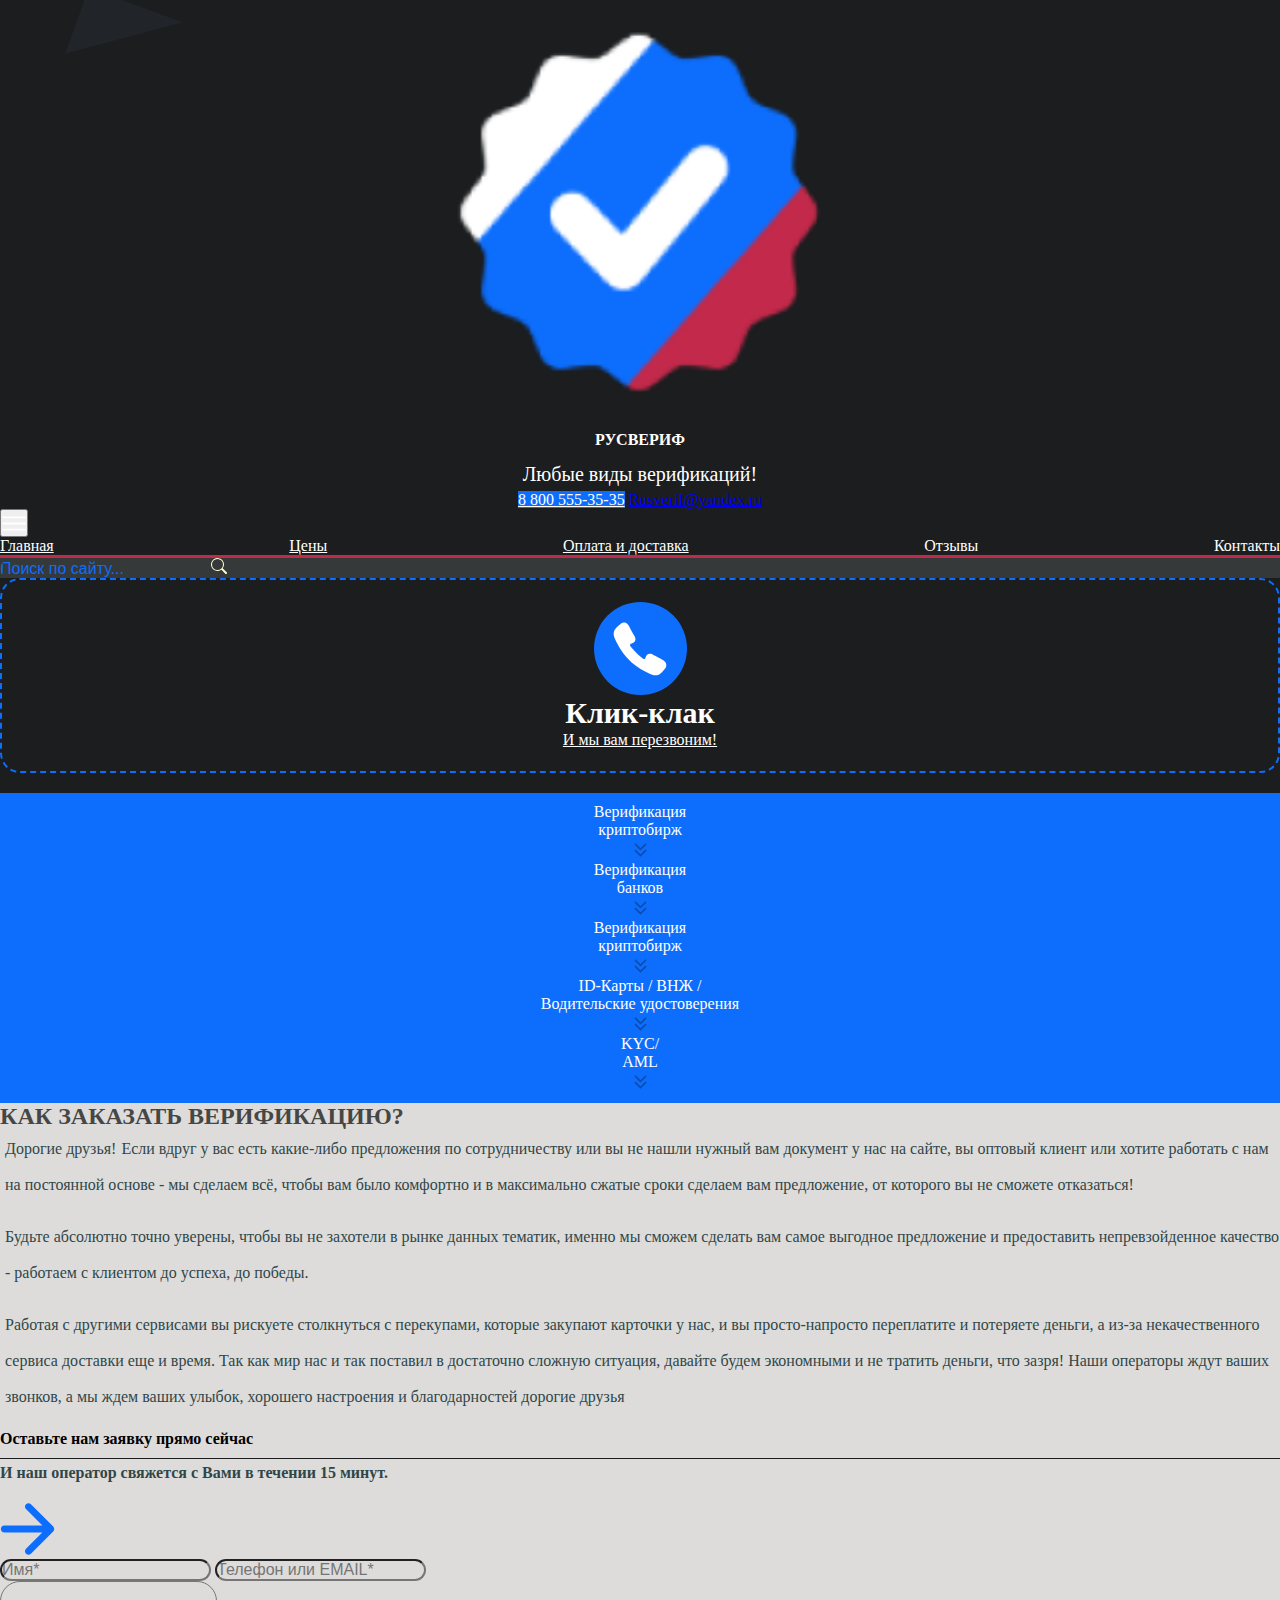
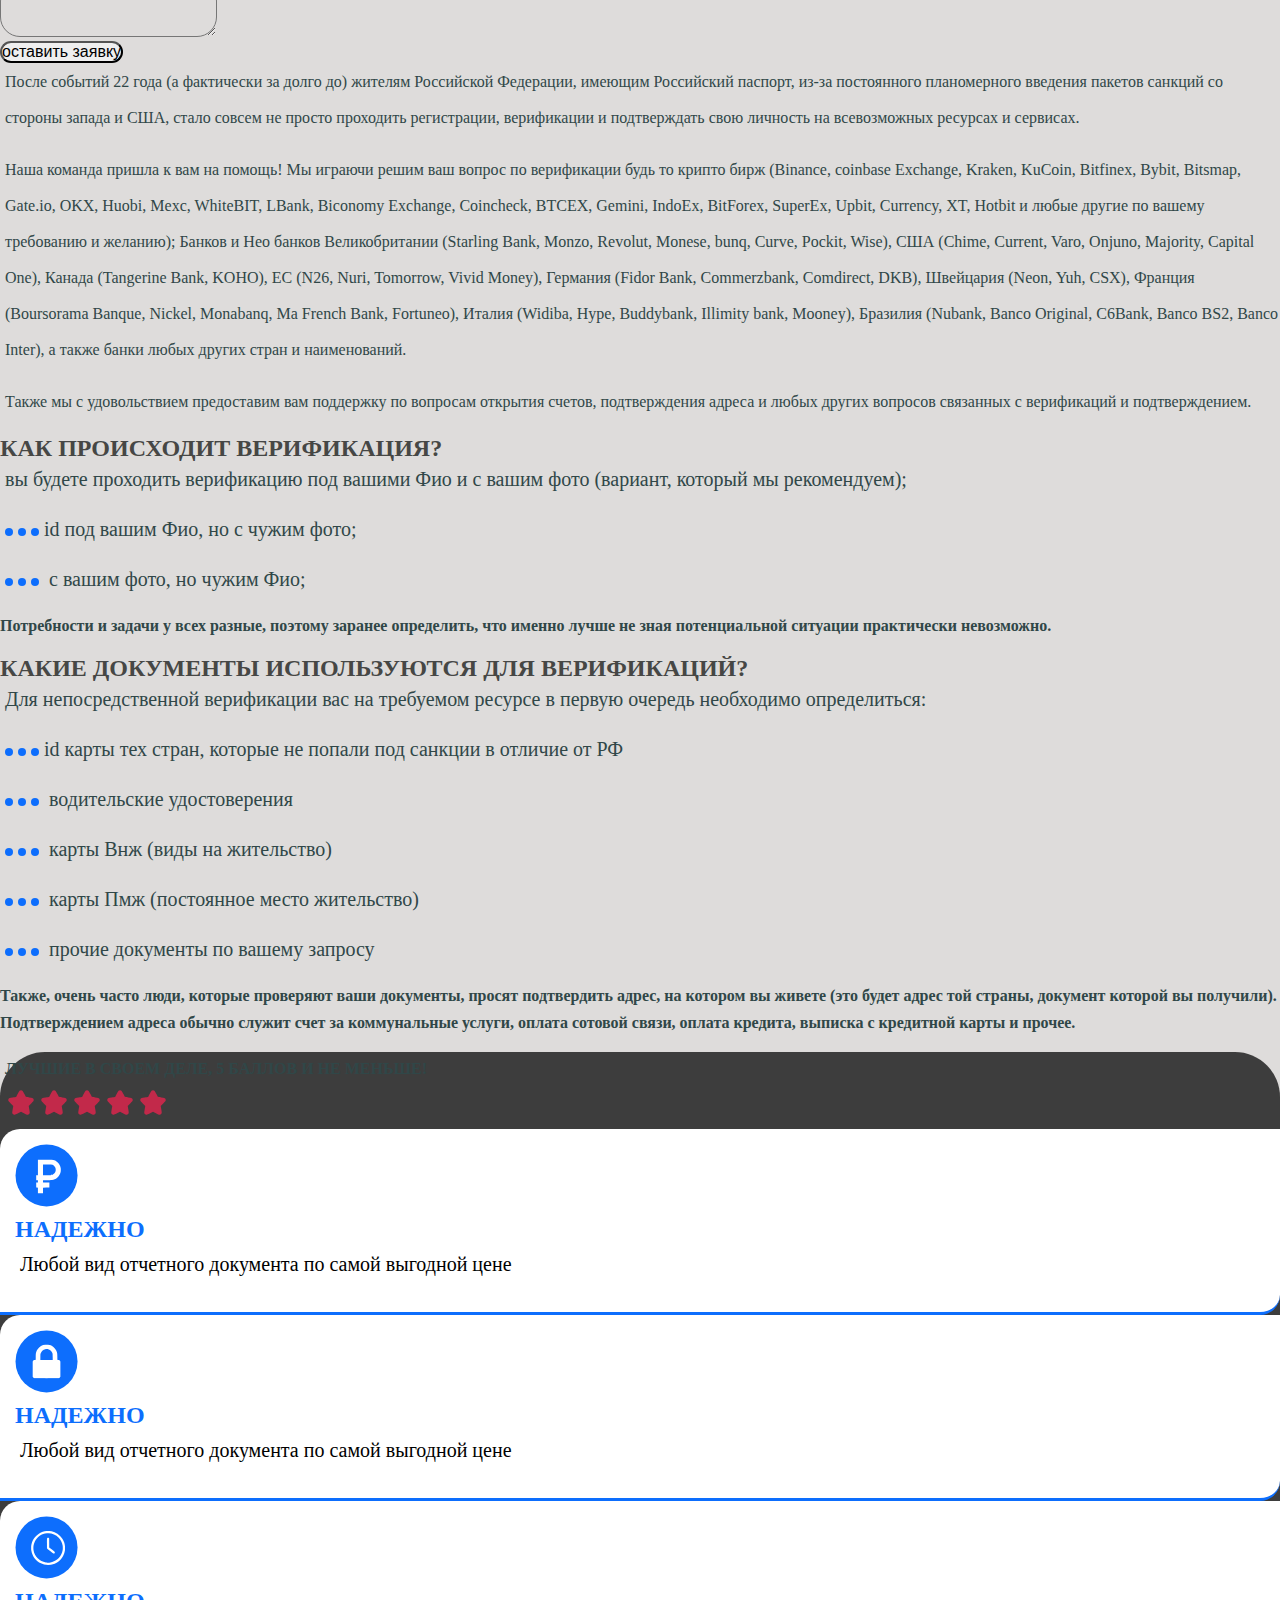
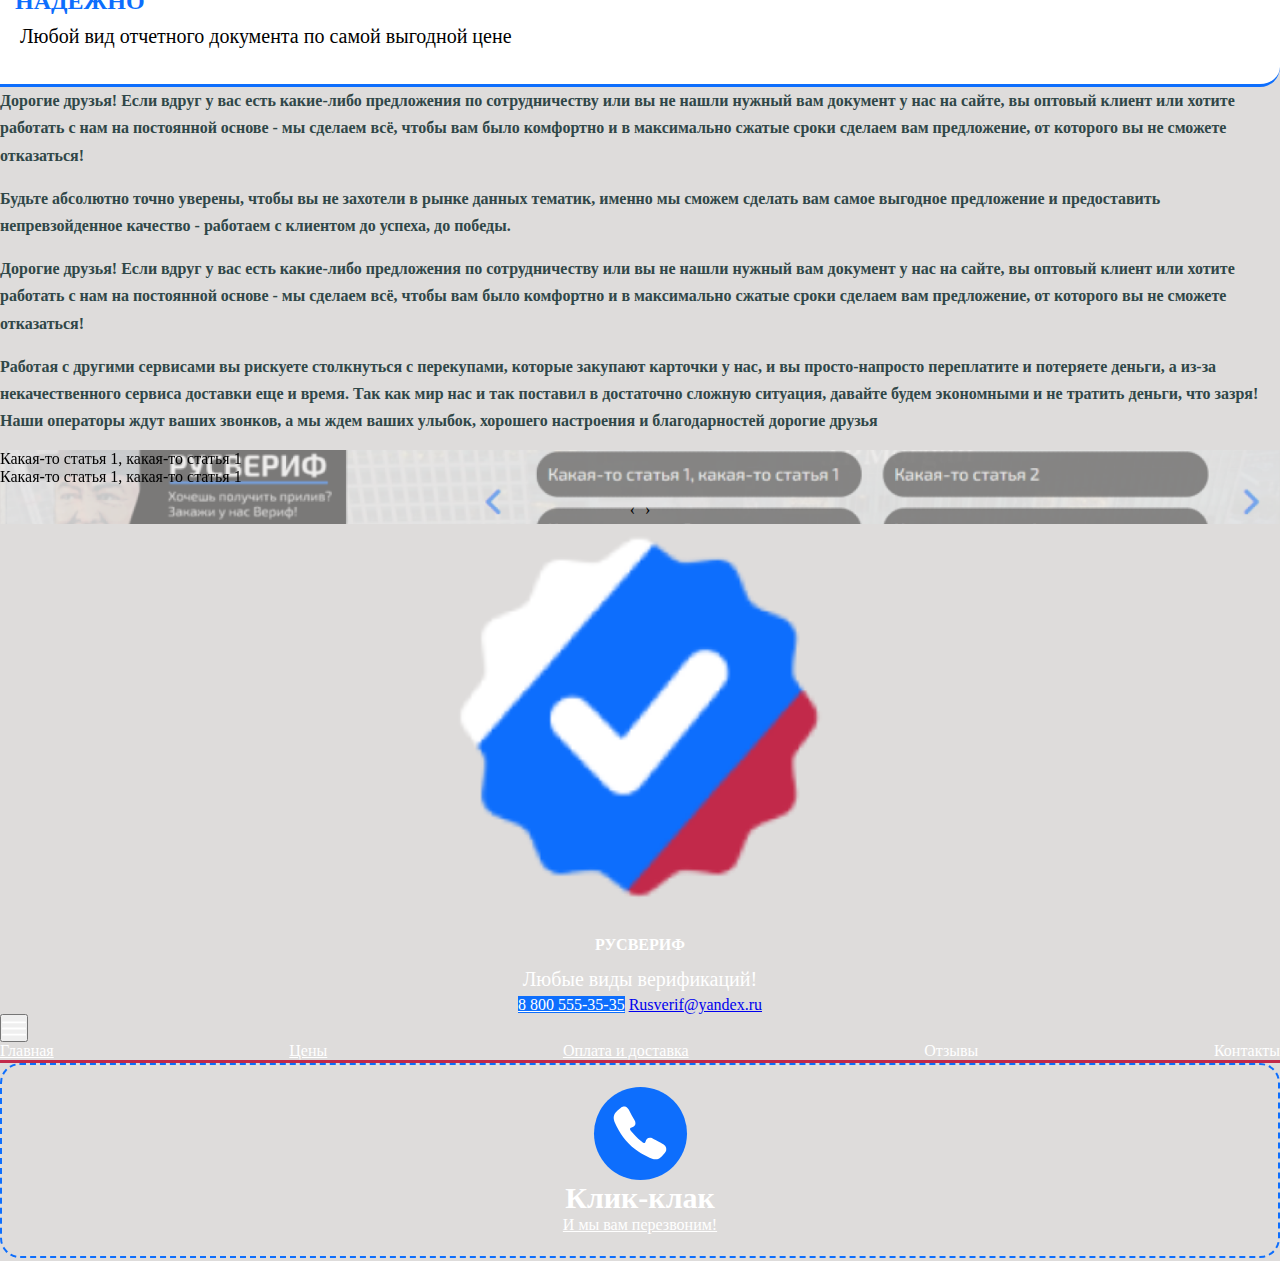
<file: index.html>
<!doctype html>
<html lang="en">

<head>
  <meta charset="utf-8">
  <meta name="viewport" content="width=device-width, initial-scale=1">
  <title>Bootstrap demo</title>

  
  <link href="https://cdn.jsdelivr.net/npm/bootstrap@5.2.3/dist/css/bootstrap.min.css" rel="stylesheet"
    integrity="sha384-rbsA2VBKQhggwzxH7pPCaAqO46MgnOM80zW1RWuH61DGLwZJEdK2Kadq2F9CUG65" crossorigin="anonymous">
   
    <link rel="stylesheet" href="css/owl.carousel.min.css">
<link rel="stylesheet" href="css/owl.theme.default.min.css">

  <link href="css/style.css" rel="stylesheet">
</head>

<body>
  <header class="header">
    <div class="container-xxl container-xl container">
      <!--desktop uchun-->
      <div class="row align-items-center desktop">
        <div class="col-3">
          <div class="logo">
            <img src="img/logo.png" class="img-fluid">
            <h1 class="logo_titel">РУСВЕРИФ</h1>
            <p>Любые виды верификаций!</p>
            <a class="btn btn-info w-100" href="tel:8 800 555-35-35">8 800 555-35-35</a>
            <a class="btn btn-danger w-100" href="mailto:Rusverif@yandex.ru">Rusverif@yandex.ru</a>
          </div>
        </div>
        <div class="col-6 p-md-2 menu-class">
          <nav class="navbar navbar-expand-lg">
            <div class="container-fluid">
              <button class="navbar-toggler" type="button" data-bs-toggle="collapse" data-bs-target="#navbarNav"
                aria-controls="navbarNav" aria-expanded="false" aria-label="Toggle navigation">
                <span class="navbar-toggler-icon"></span>
              </button>
              <div class="collapse navbar-collapse" id="navbarNav">
                <ul class="navbar-nav">
                  <li class="nav-item">
                    <a class="nav-link active" aria-current="page" href="#">Главная</a>
                  </li>
                  <li class="nav-item">
                    <a class="nav-link" href="#">Цены</a>
                  </li>
                  <li class="nav-item">
                    <a class="nav-link" href="#">Оплата и доставка</a>
                  </li>
                  <li class="nav-item">
                    <a class="nav-link disabled">Отзывы</a>
                  </li>
                  <li class="nav-item">
                    <a class="nav-link disabled">Контакты</a>
                  </li>

                </ul>
              </div>
            </div>
          </nav>
          <form class="search-form mt-4">
            <div class="input-group">
              <input type="text" class="form-control" placeholder="Поиск по сайту..." aria-label="Input group example"
                aria-describedby="basic-addon1">
              <span class="input-group-text" id="basic-addon1">

                <svg xmlns="http://www.w3.org/2000/svg" width="16" height="16" fill="#ffffcc" class="bi bi-search"
                  viewBox="0 0 16 16">
                  <path
                    d="M11.742 10.344a6.5 6.5 0 1 0-1.397 1.398h-.001c.03.04.062.078.098.115l3.85 3.85a1 1 0 0 0 1.415-1.414l-3.85-3.85a1.007 1.007 0 0 0-.115-.1zM12 6.5a5.5 5.5 0 1 1-11 0 5.5 5.5 0 0 1 11 0">
                  </path>
                </svg>
              </span>

            </div>
          </form>

        </div>
        <div class="col-md-3 col-12 call-button-box">
          <div class="call-button_grup">
            <a class="call_button d-block" id="call_button">
              <div class="callimg"> <img class="img-fluid" src="img/Traced Image.svg"></div>
              <h4>Клик-клак</h4>
              <p>И мы вам перезвоним!</p>


            </a>
          </div>

        </div>
      </div>
    </div>
    <!--end desktop-->

    <!--Start mobil-->
    <div class="mobil row m-2 align-items-start justify-content-center">
      <div class="col-3">
        <div class="d-flex">
          <img src="img/Frame 11.svg" class="img-fluid ">
          <img src="img/Frame 15 (1).svg" class="img-fluid">
        </div>
      </div>
      <div class="col-6">
        <div class="logo">
          <img src="img/logo.png" class="img-fluid w-25">
          <h1 class="logo_titel">РУСВЕРИФ</h1>
          <p>Любые виды верификаций!</p>

        </div>
      </div>
      <div class="col-3">
        <nav class="navbar navbar-expand-lg">
          <div class="container-fluid">
            <button class="navbar-toggler" type="button" data-bs-toggle="collapse" data-bs-target="#navbarNav"
              aria-controls="navbarNav" aria-expanded="false" aria-label="Toggle navigation">
              <span class="navbar-toggler-icon"></span>
            </button>
            <div class="collapse navbar-collapse" id="navbarNav">
              <ul class="navbar-nav">
                <li class="nav-item">
                  <a class="nav-link active" aria-current="page" href="#">Главная</a>
                </li>
                <li class="nav-item">
                  <a class="nav-link" href="#">Цены</a>
                </li>
                <li class="nav-item">
                  <a class="nav-link" href="#">Оплата и доставка</a>
                </li>
                <li class="nav-item">
                  <a class="nav-link disabled">Отзывы</a>
                </li>
                <li class="nav-item">
                  <a class="nav-link disabled">Контакты</a>
                </li>

              </ul>
            </div>
          </div>
        </nav>
      </div>
      <div class="col-10">
        <form class="search-form mt-4">
          <div class="input-group">
            <input type="text" class="form-control" placeholder="Поиск по сайту..." aria-label="Input group example"
              aria-describedby="basic-addon1">
            <span class="input-group-text" id="basic-addon1">

              <svg xmlns="http://www.w3.org/2000/svg" width="16" height="16" fill="#ffffcc" class="bi bi-search"
                viewBox="0 0 16 16">
                <path
                  d="M11.742 10.344a6.5 6.5 0 1 0-1.397 1.398h-.001c.03.04.062.078.098.115l3.85 3.85a1 1 0 0 0 1.415-1.414l-3.85-3.85a1.007 1.007 0 0 0-.115-.1zM12 6.5a5.5 5.5 0 1 1-11 0 5.5 5.5 0 0 1 11 0">
                </path>
              </svg>
            </span>

          </div>
        </form>
      </div>

    </div>
  </header>
  <!-- Main -->
  <main class="main m-0 p-0">
    <div class="container-xxl container-xl">
      <nav class="navbr_main">
        <ul class="desktop d-flex justify-content-between">
          <li><a href="">Верификация <br>криптобирж</a></li>
          <li><a href="">Верификация<br> банков</a></li>
          <li><a class="" href="#">Верификация <br>криптобирж</a></li>
          <li><a href="">ID-Карты / ВНЖ / <br>Водительские удостоверения</a></li>
          <li><a href="">KYC/ <br>AML</a></li>
        </ul>
        <div class=" dropdowns w-100">
          <div class="button d-flex justify-content-between" id="dropdown">
            <span> Выберите услугу </span>
          </div>
          <ul class="dropdown-menu">
            <li><a class="dropdown-item" href="#">Верификация криптобирж
              </a></li>
            <li><a class="dropdown-item" href="#">Верификация банков</a></li>
            <li><a class="dropdown-item" href="#">Верификация криптобирж</a></li>
            <li><a class="dropdown-item" href="#">ID-Карты / ВНЖ / Водительские удостоверения</a></li>
            <li><a class="dropdown-item" href="#">AML</a></li>
          </ul>
        </div>
      </nav>
    </div>
  </main>
  <section>
    <div class="container-xxl container-xl container">
      <article>
        <h2>КАК ЗАКАЗАТЬ ВЕРИФИКАЦИЮ?</h2>
        <p class="text">
          <span class="span">Дорогие друзья!</span>
          <span class="text-wrapper-8">
            Если вдруг у вас есть какие-либо предложения по сотрудничеству или вы не нашли нужный вам документ у нас
            на сайте, вы оптовый клиент или хотите работать с нам на постоянной основе - мы сделаем всё, чтобы вам
            было комфортно и в максимально сжатые сроки сделаем вам предложение, от которого вы не сможете
            отказаться!<br></span>
        </p>
        <p class="text">
          <span class="text-wrapper-8">Будьте абсолютно точно уверены, чтобы вы не захотели в рынке данных тематик,
            именно мы сможем сделать вам
            самое выгодное предложение и предоставить непревзойденное качество - работаем с клиентом до успеха, до
            победы.<br></span>
        </p>
        <p class="text">
          <span class="text-wrapper-8">Работая с другими сервисами вы рискуете столкнуться с перекупами, которые
            закупают карточки у нас, и вы
            просто-напросто переплатите и потеряете деньги, а из-за некачественного сервиса доставки еще и время. Так
            как мир нас и так поставил в достаточно сложную ситуация, давайте будем экономными и не тратить деньги,
            что зазря! Наши операторы ждут ваших звонков, а мы ждем ваших улыбок, хорошего настроения и благодарностей
            дорогие друзья</span>
        </p>
      </article>
      <div class="message row bg-white justify-content-center align-items-center p-md-3 p-2 mb-3">
        <div class="col-md-3 col-12">
          <div class="text-wraper">
            <h4>Оставьте нам заявку прямо сейчас</h4>
            <p>И наш оператор свяжется с Вами в течении 15 минут.</p>
          </div>
        </div>
        <div class="col-md-1 arrow-messge ">
          <img src="img/Arrow 1.svg" class="img-fluid w-50">

        </div>
        <div class="col-md-7">
          <form action="">
            <div class="form row align-items-center justify-content-between">
              <div class="col-md-6">
                <input class="form-control w-100 mb-3" type="text" placeholder="Имя*"
                  aria-label="Disabled input example">
                <input class="form-control" type="text" placeholder="Телефон или EMAIL*"
                  aria-label="Disabled input example">

              </div>
              <div class="col-md-6">
                <textarea class="form-control" id="exampleFormControlTextarea1" rows="3"></textarea>
              </div>
              <div class="col-md-12">
                <button type="submit" class="btn btn-primary w-100 mt-3">оставить заявку</button>
              </div>
            </div>
          </form>
        </div>

      </div>
      <article>
        <p class="text">
          <span class="text-wrapper-8">После событий 22 года (а фактически за долго до) жителям Российской Федерации,
            имеющим Российский
            паспорт, из-за постоянного планомерного введения пакетов санкций со стороны запада и США, стало совсем не
            просто проходить регистрации, верификации и подтверждать свою личность на всевозможных ресурсах и
            сервисах.<br></span>
        </p>
        <p class="text">
          <span class="text-wrapper-8">Наша команда пришла к вам на помощь! Мы играючи решим ваш вопрос по верификации
            будь то крипто бирж
            (Binance, coinbase Exchange, Kraken, KuCoin, Bitfinex, Bybit, Bitsmap, Gate.io, OKX, Huobi, Mexc,
            WhiteBIT, LBank, Biconomy Exchange, Coincheck, BTCEX, Gemini, IndoEx, BitForex, SuperEx, Upbit, Currency,
            XT, Hotbit и любые другие по вашему требованию и желанию); Банков и Нео банков Великобритании (Starling
            Bank, Monzo, Revolut, Monese, bunq, Curve, Pockit, Wise), США (Chime, Current, Varo, Onjuno, Majority,
            Capital One), Канада (Tangerine Bank, KOHO), ЕС (N26, Nuri, Tomorrow, Vivid Money), Германия (Fidor Bank,
            Commerzbank, Comdirect, DKB), Швейцария (Neon, Yuh, CSX), Франция (Boursorama Banque, Nickel, Monabanq, Ma
            French Bank, Fortuneo), Италия (Widiba, Hype, Buddybank, Illimity bank, Mooney), Бразилия (Nubank, Banco
            Original, C6Bank, Banco BS2, Banco Inter), а также банки любых других стран и наименований.<br></span>
        </p>
        <p class="text">
          <span class="text-wrapper-8">Также мы с удовольствием предоставим вам поддержку по вопросам открытия счетов,
            подтверждения адреса и
            любых других вопросов связанных с верификаций и подтверждением.</span>
        </p>
      </article>
      <article>
        <h2>Как происходит верификация?</h2>
        <p class="text">
          вы будете проходить верификацию под вашими Фио и с вашим фото (вариант, который мы рекомендуем);        </p>
        <ul>
          <li>
            <p class="text">
              <i class="bi bi-circle-fill"></i><i class="bi bi-circle-fill"></i><i class="bi bi-circle-fill"></i>id
              под вашим Фио, но с чужим фото;            </p>
          </li>
          <li>
            <p class="text">
              <i class="bi bi-circle-fill"></i><i class="bi bi-circle-fill"></i><i class="bi bi-circle-fill"></i>
              с вашим фото, но чужим Фио;          </li>
         
        </ul>
        <p class="text-wrapper-20">
          Потребности и задачи у всех разные, поэтому заранее определить, что именно лучше не зная потенциальной ситуации практически невозможно.
        </p>
      </article>
      <article>
        <h2>КАКИЕ ДОКУМЕНТЫ ИСПОЛЬЗУЮТСЯ ДЛЯ ВЕРИФИКАЦИЙ?</h2>
        <p class="text">
          Для непосредственной верификации вас на требуемом ресурсе в первую очередь необходимо определиться:
        </p>
        <ul>
          <li>
            <p class="text">
              <i class="bi bi-circle-fill"></i><i class="bi bi-circle-fill"></i><i class="bi bi-circle-fill"></i>id
              карты тех стран, которые не попали под санкции в отличие от РФ
            </p>
          </li>
          <li>
            <p class="text">
              <i class="bi bi-circle-fill"></i><i class="bi bi-circle-fill"></i><i class="bi bi-circle-fill"></i>
              водительские удостоверения
          </li>
          <li>
            <p class="text">
              <i class="bi bi-circle-fill"></i><i class="bi bi-circle-fill"></i><i class="bi bi-circle-fill"></i>
              карты Внж (виды на жительство)
            </p>
          </li>
          <li>
            <p class="text">
              <i class="bi bi-circle-fill"></i><i class="bi bi-circle-fill"></i><i class="bi bi-circle-fill"></i>
              карты Пмж (постоянное место жительство)

            </p>
          </li>
          <li>
            <p class="text">
              <i class="bi bi-circle-fill"></i><i class="bi bi-circle-fill"></i><i class="bi bi-circle-fill"></i>
              прочие документы по вашему запросу
            </p>
          </li>
        </ul>
        <p class="text-wrapper-20">
          Также, очень часто люди, которые проверяют ваши документы, просят подтвердить адрес, на котором вы живете (это
          будет адрес той страны, документ которой вы получили). Подтверждением адреса обычно служит счет за
          коммунальные услуги, оплата сотовой связи, оплата кредита, выписка с кредитной карты и прочее.
        </p>
      </article>
      <div class=" otzivi bg-dark row p-4 align-items-center">
        <div class="text col-md-3 col-12 text-center">
          <h5 class="text-white text-uppercase">ЛУЧШИЕ В СВОЕМ ДЕЛЕ, 5 БАЛЛОВ И НЕ МЕНЬШЕ!</h5>
          <img src="img/frame-39.svg">
        </div>
        <div class="col-md-8 col-12 mt-md-0 mt-4">
          <div class=" d-md-flex d-block gap-4 justify-content-between">
            <div class=" bg-white text-center">
              <img src="img/frame-11-3.svg ">
              <h4 class="text-primary">Надежно</h4>
              <p class="text">Любой вид отчетного документа по самой выгодной цене</p>
            </div>
            <div class=" bg-white text-center ">
              <img src="img/frame-11-2.svg">
              <h4 class="text-primary">Надежно</h4>
              <p class="text">Любой вид отчетного документа по самой выгодной цене</p>
            </div>
            <div class="bg-white text-center">
              <img src="img/frame-11-1.svg">
              <h4 class="text-primary">Надежно</h4>
              <p class="text">Любой вид отчетного документа по самой выгодной цене</p>
            </div>

          </div>
        </div>
      </div>
      <article class="mt-2">
        <p class="text-wrapper-20">
          Дорогие друзья! Если вдруг у вас есть какие-либо предложения по сотрудничеству или вы не нашли нужный вам
          документ у нас на сайте, вы оптовый клиент или хотите работать с нам на постоянной основе - мы сделаем всё,
          чтобы вам было комфортно и в максимально сжатые сроки сделаем вам предложение, от которого вы не сможете
          отказаться! </p>
        <p class="text-wrapper-20">
          Будьте абсолютно точно уверены, чтобы вы не захотели в рынке данных тематик, именно мы сможем сделать вам
          самое выгодное предложение и предоставить непревзойденное качество - работаем с клиентом до успеха, до победы.
        </p>
        <p class="text-wrapper-20">
          Дорогие друзья! Если вдруг у вас есть какие-либо предложения по сотрудничеству или вы не нашли нужный вам
          документ у нас на сайте, вы оптовый клиент или хотите работать с нам на постоянной основе - мы сделаем всё,
          чтобы вам было комфортно и в максимально сжатые сроки сделаем вам предложение, от которого вы не сможете
          отказаться!
        </p>
        <p class="text-wrapper-20">
          Работая с другими сервисами вы рискуете столкнуться с перекупами, которые закупают карточки у нас, и вы
          просто-напросто переплатите и потеряете деньги, а из-за некачественного сервиса доставки еще и время. Так как
          мир нас и так поставил в достаточно сложную ситуация, давайте будем экономными и не тратить деньги, что зазря!
          Наши операторы ждут ваших звонков, а мы ждем ваших улыбок, хорошего настроения и благодарностей дорогие друзья
      </article>
    </div>
    <div class="container-xxl container-xl container">

      <div class="beforefooter row p-4 justify-content-between align-items-center p-5">
        <div class="col-md-3 ">
            <div class="rech position-relative">
              <div class="rech_box bg-dark">
                <h6 class="text-white">РУСВЕРИФ</h6>
                <p class="text-white">Хочешь получить прилив?
                  Закажи у нас Вериф!</p>
              </div>
            </div>
        </div>


        <div class="col-md-7 bg-info">
          <div class="owl-carousel owl-theme owl-loaded">
            <div class="owl-stage-outer">
                <div class="owl-stage">
                    <div class="owl-item">
                      <div class="row flex-column">
                        <div class="col-md-12 bg-dark text-white ">Какая-то статья 1, какая-то статья 1</div>
                        <div class="col-md-12 bg-dark text-white">Какая-то статья 1, какая-то статья 1</div>
                      </div>
                    </div>
                    <div class="owl-item">
                      <div class="row flex-column
                      ">
                        <div class="col-md-12 bg-dark text-white ">Какая-то статья 1, какая-то статья 1</div>
                        <div class="col-md-12 bg-dark text-white">Какая-то статья 1, какая-то статья 1</div>
                      </div>
                    </div>
                    <div class="owl-item">
                      <div class="row">
                        <div class="col-md-12 bg-dark text-white">Какая-то статья 1, какая-то статья 1</div>
                        <div class="col-md-12 bg-dark text-white">3Какая-то статья 1, какая-то статья 1</div>
                      </div>
                    </div>
                </div>
            </div>
           
        </div>
        
      </div>
      
        </div>
    </div>

    </div>
  </section>
  <footer class="bg-dark mt-5">
    <div class="container-md-xxl container">
      <!--desktop uchun-->
      <div class="row align-items-center desktop">
        <div class="col-3">
          <div class="logo">
            <img src="img/logo.png" class="img-fluid">
            <h1 class="logo_titel">РУСВЕРИФ</h1>
            <p>Любые виды верификаций!</p>
            <a class="btn btn-info w-100" href="tel:8 800 555-35-35">8 800 555-35-35</a>
            <a class="btn btn-danger w-100" href="mailto:Rusverif@yandex.ru">Rusverif@yandex.ru</a>
          </div>
        </div>
        <div class="col-6 p-md-2 menu-class">
          <nav class="navbar navbar-expand-lg">
            <div class="container-fluid">
              <button class="navbar-toggler" type="button" data-bs-toggle="collapse" data-bs-target="#navbarNav"
                aria-controls="navbarNav" aria-expanded="false" aria-label="Toggle navigation">
                <span class="navbar-toggler-icon"></span>
              </button>
              <div class="collapse navbar-collapse" id="navbarNav">
                <ul class="navbar-nav">
                  <li class="nav-item">
                    <a class="nav-link active" aria-current="page" href="#">Главная</a>
                  </li>
                  <li class="nav-item">
                    <a class="nav-link" href="#">Цены</a>
                  </li>
                  <li class="nav-item">
                    <a class="nav-link" href="#">Оплата и доставка</a>
                  </li>
                  <li class="nav-item">
                    <a class="nav-link disabled">Отзывы</a>
                  </li>
                  <li class="nav-item">
                    <a class="nav-link disabled">Контакты</a>
                  </li>

                </ul>
              </div>
            </div>
          </nav>
          

        </div>
        <div class="col-md-3 col-12 call-button-box">
          <div class="call-button_grup">
            <a class="call_button d-block" id="call_button">
              <div class="callimg"> <img class="img-fluid" src="img/Traced Image.svg"></div>
              <h4>Клик-клак</h4>
              <p>И мы вам перезвоним!</p>


            </a>
          </div>

        </div>
      </div>
    </div>
    <!--end desktop-->

    <!--Start mobil-->
    <div class="mobil row m-2 align-items-center justify-content-between">
      <div class="col-md-3">
        <div class="row justify-content-between">
          <img src="img/Frame 11.svg" class="img-fluid col-6 ">
          <img src="img/Frame 15 (1).svg" class="img-fluid col-6">
        </div>
      </div>
      <div class="col-6">
        <div class="logo">
          <img src="img/logo.png" class="img-fluid w-100">
          <h1 class="logo_titel">РУСВЕРИФ</h1>
          <p>Любые виды верификаций!</p>

        </div>
      </div>
      <div class="col-3">
        <nav class="navbar navbar-expand-lg">
          <div class="container-fluid">
            <button class="navbar-toggler" type="button" data-bs-toggle="collapse" data-bs-target="#navbarNav"
              aria-controls="navbarNav" aria-expanded="false" aria-label="Toggle navigation">
              <span class="navbar-toggler-icon"></span>
            </button>
            <div class="collapse navbar-collapse" id="navbarNav">
              <ul class="navbar-nav">
                <li class="nav-item">
                  <a class="nav-link active" aria-current="page" href="#">Главная</a>
                </li>
                <li class="nav-item">
                  <a class="nav-link" href="#">Цены</a>
                </li>
                <li class="nav-item">
                  <a class="nav-link" href="#">Оплата и доставка</a>
                </li>
                <li class="nav-item">
                  <a class="nav-link disabled">Отзывы</a>
                </li>
                <li class="nav-item">
                  <a class="nav-link disabled">Контакты</a>
                </li>

              </ul>
            </div>
          </div>
        </nav>
      </div>

    </div>
  </footer>
  <script src="https://cdn.jsdelivr.net/npm/@popperjs/core@2.11.6/dist/umd/popper.min.js"
    integrity="sha384-oBqDVmMz9ATKxIep9tiCxS/Z9fNfEXiDAYTujMAeBAsjFuCZSmKbSSUnQlmh/jp3"
    crossorigin="anonymous"></script>
  <script src="https://cdn.jsdelivr.net/npm/bootstrap@5.2.3/dist/js/bootstrap.bundle.min.js"
    integrity="sha384-kenU1KFdBIe4zVF0s0G1M5b4hcpxyD9F7jL+jjXkk+Q2h455rYXK/7HAuoJl+0I4"
    crossorigin="anonymous"></script>
    <script src="js/jQuery v3.7.1.js"></script>
    <script src="js/owl.carousel.min.js"></script>
    <script src="js/main.js"></script>

</body>

</html>
</file>
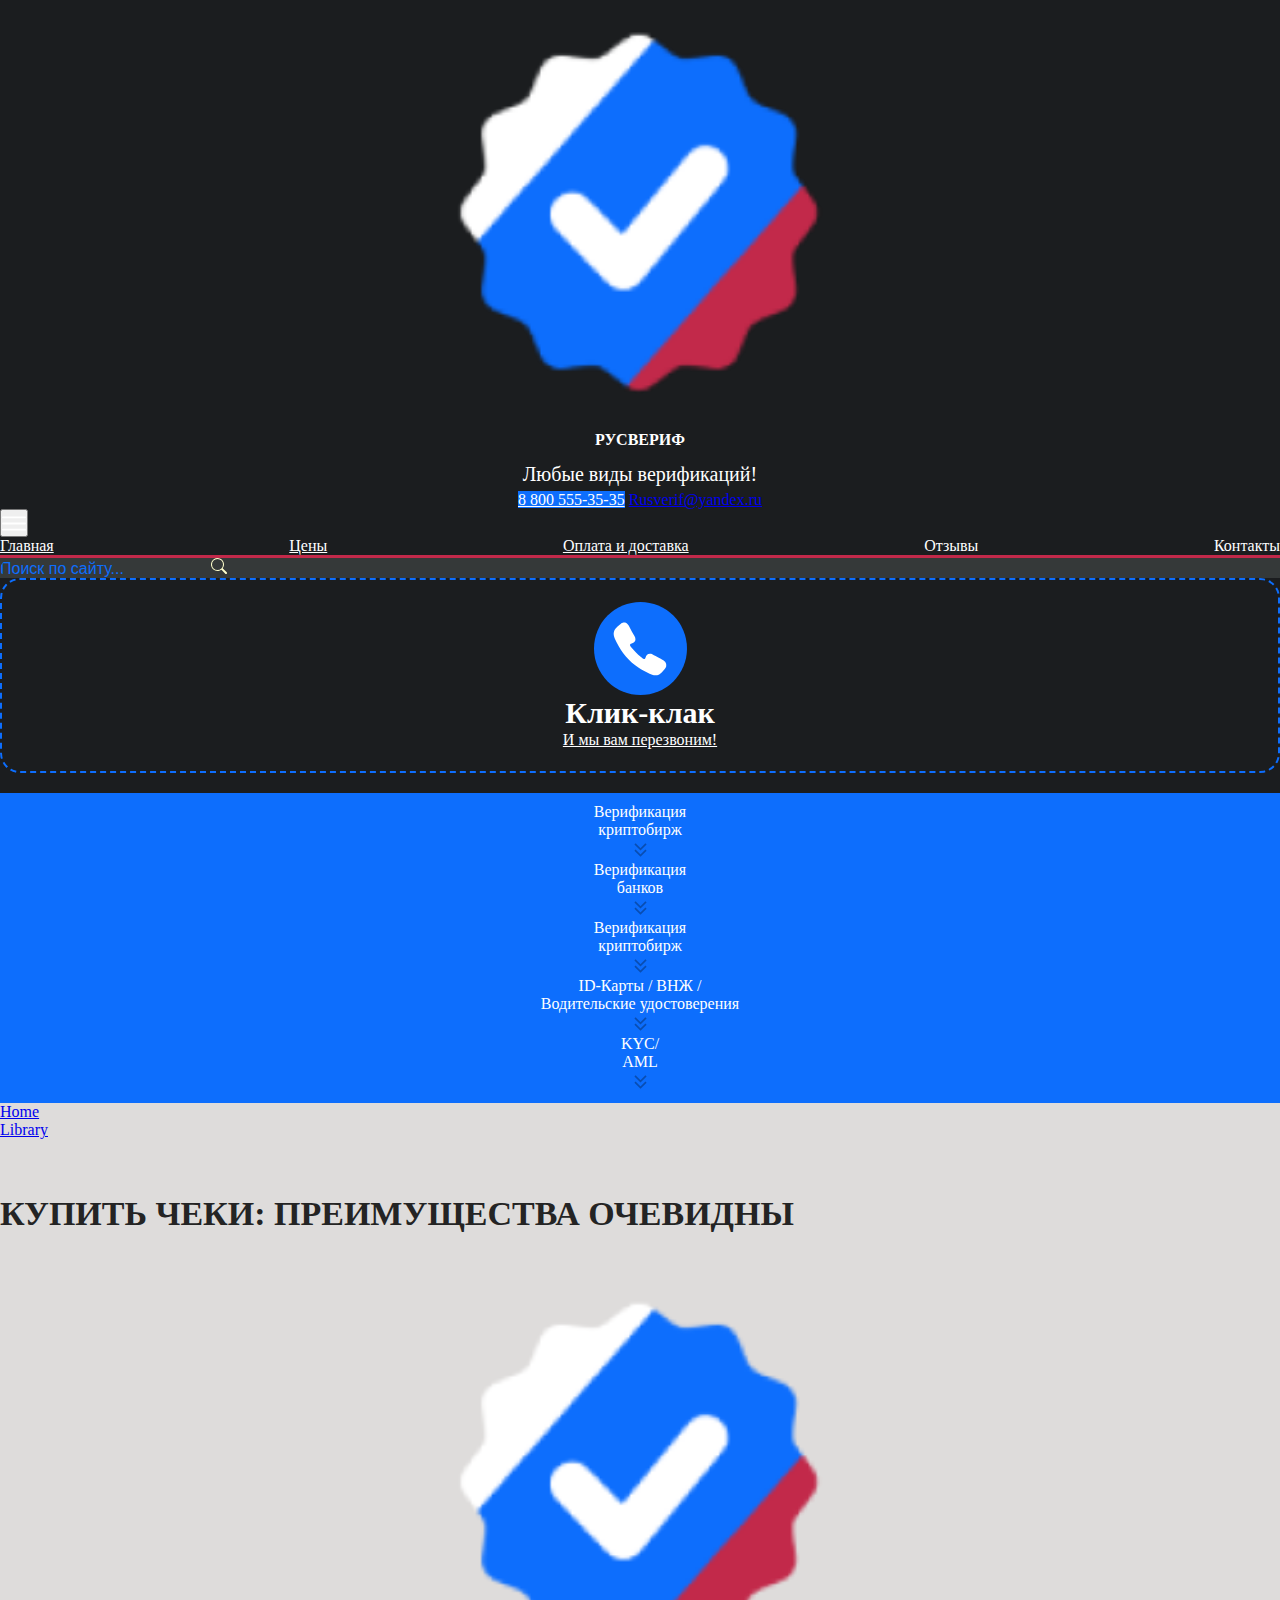
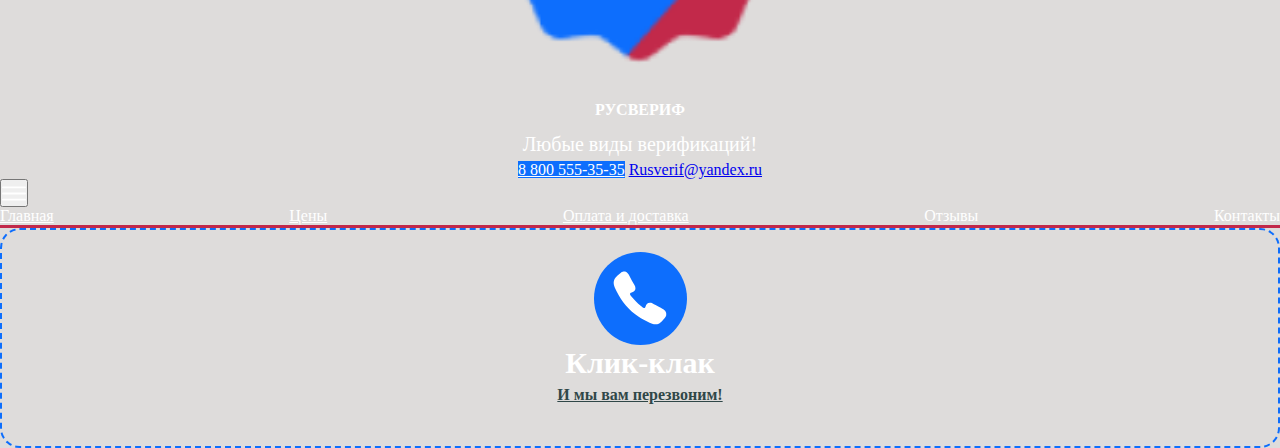
<file: oplata.html>
<!doctype html>
<html lang="en">

<head>
  <meta charset="utf-8">
  <meta name="viewport" content="width=device-width, initial-scale=1">
  <title>Bootstrap demo</title>

  
  <link href="https://cdn.jsdelivr.net/npm/bootstrap@5.2.3/dist/css/bootstrap.min.css" rel="stylesheet"
    integrity="sha384-rbsA2VBKQhggwzxH7pPCaAqO46MgnOM80zW1RWuH61DGLwZJEdK2Kadq2F9CUG65" crossorigin="anonymous">
   
    <link rel="stylesheet" href="css/owl.carousel.min.css">
<link rel="stylesheet" href="css/owl.theme.default.min.css">

  <link href="css/style.css" rel="stylesheet">
</head>

<body>
  <header class="header">
    <div class="container-xxl container-xl container">
      <!--desktop uchun-->
      
      <div class="row align-items-center desktop">
        <div class="col-3">
          <div class="logo">
            <img src="img/logo.png" class="img-fluid">
            <h1 class="logo_titel">РУСВЕРИФ</h1>
            <p>Любые виды верификаций!</p>
            <a class="btn btn-info w-100" href="tel:8 800 555-35-35">8 800 555-35-35</a>
            <a class="btn btn-danger w-100" href="mailto:Rusverif@yandex.ru">Rusverif@yandex.ru</a>
          </div>
        </div>
        <div class="col-6 p-md-2 menu-class">
          <nav class="navbar navbar-expand-lg">
            <div class="container-fluid">
              <button class="navbar-toggler" type="button" data-bs-toggle="collapse" data-bs-target="#navbarNav"
                aria-controls="navbarNav" aria-expanded="false" aria-label="Toggle navigation">
                <span class="navbar-toggler-icon"></span>
              </button>
              <div class="collapse navbar-collapse" id="navbarNav">
                <ul class="navbar-nav">
                  <li class="nav-item">
                    <a class="nav-link active" aria-current="page" href="#">Главная</a>
                  </li>
                  <li class="nav-item">
                    <a class="nav-link" href="#">Цены</a>
                  </li>
                  <li class="nav-item">
                    <a class="nav-link" href="#">Оплата и доставка</a>
                  </li>
                  <li class="nav-item">
                    <a class="nav-link disabled">Отзывы</a>
                  </li>
                  <li class="nav-item">
                    <a class="nav-link disabled">Контакты</a>
                  </li>

                </ul>
              </div>
            </div>
          </nav>
          <form class="search-form mt-4">
            <div class="input-group">
              <input type="text" class="form-control" placeholder="Поиск по сайту..." aria-label="Input group example"
                aria-describedby="basic-addon1">
              <span class="input-group-text" id="basic-addon1">

                <svg xmlns="http://www.w3.org/2000/svg" width="16" height="16" fill="#ffffcc" class="bi bi-search"
                  viewBox="0 0 16 16">
                  <path
                    d="M11.742 10.344a6.5 6.5 0 1 0-1.397 1.398h-.001c.03.04.062.078.098.115l3.85 3.85a1 1 0 0 0 1.415-1.414l-3.85-3.85a1.007 1.007 0 0 0-.115-.1zM12 6.5a5.5 5.5 0 1 1-11 0 5.5 5.5 0 0 1 11 0">
                  </path>
                </svg>
              </span>

            </div>
          </form>

        </div>
        <div class="col-md-3 col-12 call-button-box">
          <div class="call-button_grup">
            <a class="call_button d-block" id="call_button">
              <div class="callimg"> <img class="img-fluid" src="img/Traced Image.svg"></div>
              <h4>Клик-клак</h4>
              <p>И мы вам перезвоним!</p>


            </a>
          </div>

        </div>
      </div>
    </div>
    <!--end desktop-->

    <!--Start mobil-->
    <div class="mobil row m-2 align-items-start justify-content-center">
      <div class="col-3">
        <div class="d-flex">
          <img src="img/Frame 11.svg" class="img-fluid ">
          <img src="img/Frame 15 (1).svg" class="img-fluid">
        </div>
      </div>
      <div class="col-6">
        <div class="logo">
          <img src="img/logo.png" class="img-fluid w-25">
          <h1 class="logo_titel">РУСВЕРИФ</h1>
          <p>Любые виды верификаций!</p>

        </div>
      </div>
      <div class="col-3">
        <nav class="navbar navbar-expand-lg">
          <div class="container-fluid">
            <button class="navbar-toggler" type="button" data-bs-toggle="collapse" data-bs-target="#navbarNav"
              aria-controls="navbarNav" aria-expanded="false" aria-label="Toggle navigation">
              <span class="navbar-toggler-icon"></span>
            </button>
            <div class="collapse navbar-collapse" id="navbarNav">
              <ul class="navbar-nav">
                <li class="nav-item">
                  <a class="nav-link active" aria-current="page" href="#">Главная</a>
                </li>
                <li class="nav-item">
                  <a class="nav-link" href="#">Цены</a>
                </li>
                <li class="nav-item">
                  <a class="nav-link" href="#">Оплата и доставка</a>
                </li>
                <li class="nav-item">
                  <a class="nav-link disabled">Отзывы</a>
                </li>
                <li class="nav-item">
                  <a class="nav-link disabled">Контакты</a>
                </li>

              </ul>
            </div>
          </div>
        </nav>
      </div>
      <div class="col-10">
        <form class="search-form mt-4">
          <div class="input-group">
            <input type="text" class="form-control" placeholder="Поиск по сайту..." aria-label="Input group example"
              aria-describedby="basic-addon1">
            <span class="input-group-text" id="basic-addon1">

              <svg xmlns="http://www.w3.org/2000/svg" width="16" height="16" fill="#ffffcc" class="bi bi-search"
                viewBox="0 0 16 16">
                <path
                  d="M11.742 10.344a6.5 6.5 0 1 0-1.397 1.398h-.001c.03.04.062.078.098.115l3.85 3.85a1 1 0 0 0 1.415-1.414l-3.85-3.85a1.007 1.007 0 0 0-.115-.1zM12 6.5a5.5 5.5 0 1 1-11 0 5.5 5.5 0 0 1 11 0">
                </path>
              </svg>
            </span>

          </div>
        </form>
      </div>

    </div>
  </header>
  <!-- Main -->
  <main class="main m-0 p-0">
    <div class="container-xxl container-xl">
      <nav class="navbr_main">
        <ul class="desktop d-flex justify-content-between">
          <li><a href="">Верификация <br>криптобирж</a></li>
          <li><a href="">Верификация<br> банков</a></li>
          <li><a class="" href="#">Верификация <br>криптобирж</a></li>
          <li><a href="">ID-Карты / ВНЖ / <br>Водительские удостоверения</a></li>
          <li><a href="">KYC/ <br>AML</a></li>
        </ul>
        <div class=" dropdowns w-100">
          <div class="button d-flex justify-content-between" id="dropdown">
            <span> Выберите услугу </span>
          </div>
          <ul class="dropdown-menu">
            <li><a class="dropdown-item" href="#">Верификация криптобирж
              </a></li>
            <li><a class="dropdown-item" href="#">Верификация банков</a></li>
            <li><a class="dropdown-item" href="#">Верификация криптобирж</a></li>
            <li><a class="dropdown-item" href="#">ID-Карты / ВНЖ / Водительские удостоверения</a></li>
            <li><a class="dropdown-item" href="#">AML</a></li>
          </ul>
        </div>
      </nav>
    </div>
  </main>
  <section>
    <div class="container-xxl container-xl container">
      <nav aria-label="breadcrumb">
        <ol class="breadcrumb">
          <li class="breadcrumb-item"><a href="#">Home</a></li>
          <li class="breadcrumb-item active"><a href="#">Library</a></li>         
        </ol>
      </nav>
     
      <div class="chekClass">
        <h1>КУПИТЬ ЧЕКИ: ПРЕИМУЩЕСТВА ОЧЕВИДНЫ</h1>       

      </div>

  <footer class="bg-dark mt-5">
    <div class="container-md-xxl container">
      <!--desktop uchun-->
      <div class="row align-items-center desktop">
        <div class="col-3">
          <div class="logo">
            <img src="img/logo.png" class="img-fluid">
            <h1 class="logo_titel">РУСВЕРИФ</h1>
            <p>Любые виды верификаций!</p>
            <a class="btn btn-info w-100" href="tel:8 800 555-35-35">8 800 555-35-35</a>
            <a class="btn btn-danger w-100" href="mailto:Rusverif@yandex.ru">Rusverif@yandex.ru</a>
          </div>
        </div>
        <div class="col-6 p-md-2 menu-class">
          <nav class="navbar navbar-expand-lg">
            <div class="container-fluid">
              <button class="navbar-toggler" type="button" data-bs-toggle="collapse" data-bs-target="#navbarNav"
                aria-controls="navbarNav" aria-expanded="false" aria-label="Toggle navigation">
                <span class="navbar-toggler-icon"></span>
              </button>
              <div class="collapse navbar-collapse" id="navbarNav">
                <ul class="navbar-nav">
                  <li class="nav-item">
                    <a class="nav-link active" aria-current="page" href="#">Главная</a>
                  </li>
                  <li class="nav-item">
                    <a class="nav-link" href="#">Цены</a>
                  </li>
                  <li class="nav-item">
                    <a class="nav-link" href="#">Оплата и доставка</a>
                  </li>
                  <li class="nav-item">
                    <a class="nav-link disabled">Отзывы</a>
                  </li>
                  <li class="nav-item">
                    <a class="nav-link disabled">Контакты</a>
                  </li>

                </ul>
              </div>
            </div>
          </nav>
          

        </div>
        <div class="col-md-3 col-12 call-button-box">
          <div class="call-button_grup">
            <a class="call_button d-block" id="call_button">
              <div class="callimg"> <img class="img-fluid" src="img/Traced Image.svg"></div>
              <h4>Клик-клак</h4>
              <p>И мы вам перезвоним!</p>


            </a>
          </div>

        </div>
      </div>
    </div>
    <!--end desktop-->

    <!--Start mobil-->
    <div class="mobil  row m-2 align-items-start justify-content-center">
      <div class="col-12 mt-4">
        <div class="logo">
          <img src="img/logo.png" class="img-fluid w-25">
          <h1 class="logo_titel">РУСВЕРИФ</h1>
          <p>Любые виды верификаций!</p>

        </div>
      </div>
      <div class="col-12">
        <div class="d-flex align-items-center justify-content-center">
          <img src="img/Frame 11.svg" class="img-fluid ">
          <img src="img/Frame 15 (1).svg" class="img-fluid">
        </div>
      </div>
     
    
      

    </div>
  </footer>
  <script src="https://cdn.jsdelivr.net/npm/@popperjs/core@2.11.6/dist/umd/popper.min.js"
    integrity="sha384-oBqDVmMz9ATKxIep9tiCxS/Z9fNfEXiDAYTujMAeBAsjFuCZSmKbSSUnQlmh/jp3"
    crossorigin="anonymous"></script>
  <script src="https://cdn.jsdelivr.net/npm/bootstrap@5.2.3/dist/js/bootstrap.bundle.min.js"
    integrity="sha384-kenU1KFdBIe4zVF0s0G1M5b4hcpxyD9F7jL+jjXkk+Q2h455rYXK/7HAuoJl+0I4"
    crossorigin="anonymous"></script>
    <script src="js/jQuery v3.7.1.js"></script>
    <script src="js/owl.carousel.min.js"></script>
    <script src="js/main.js"></script>

</body>

</html>
</file>
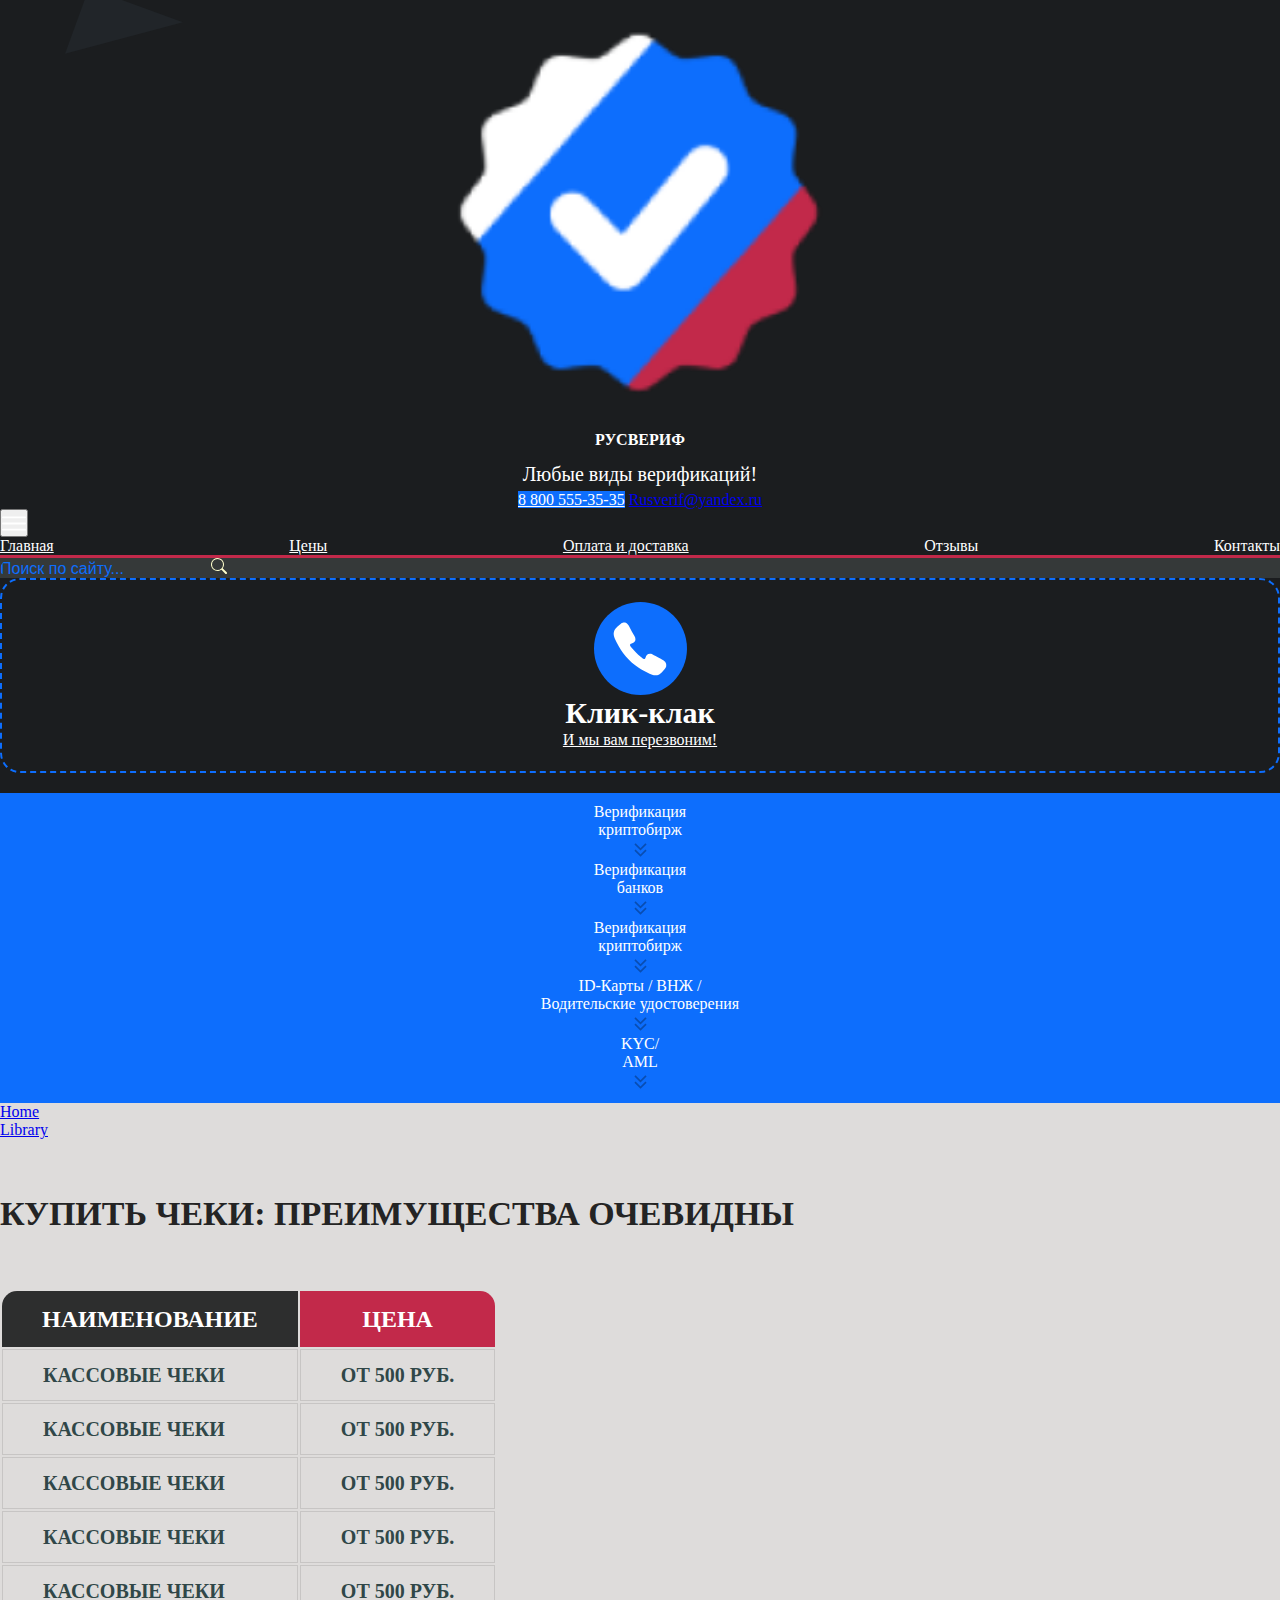
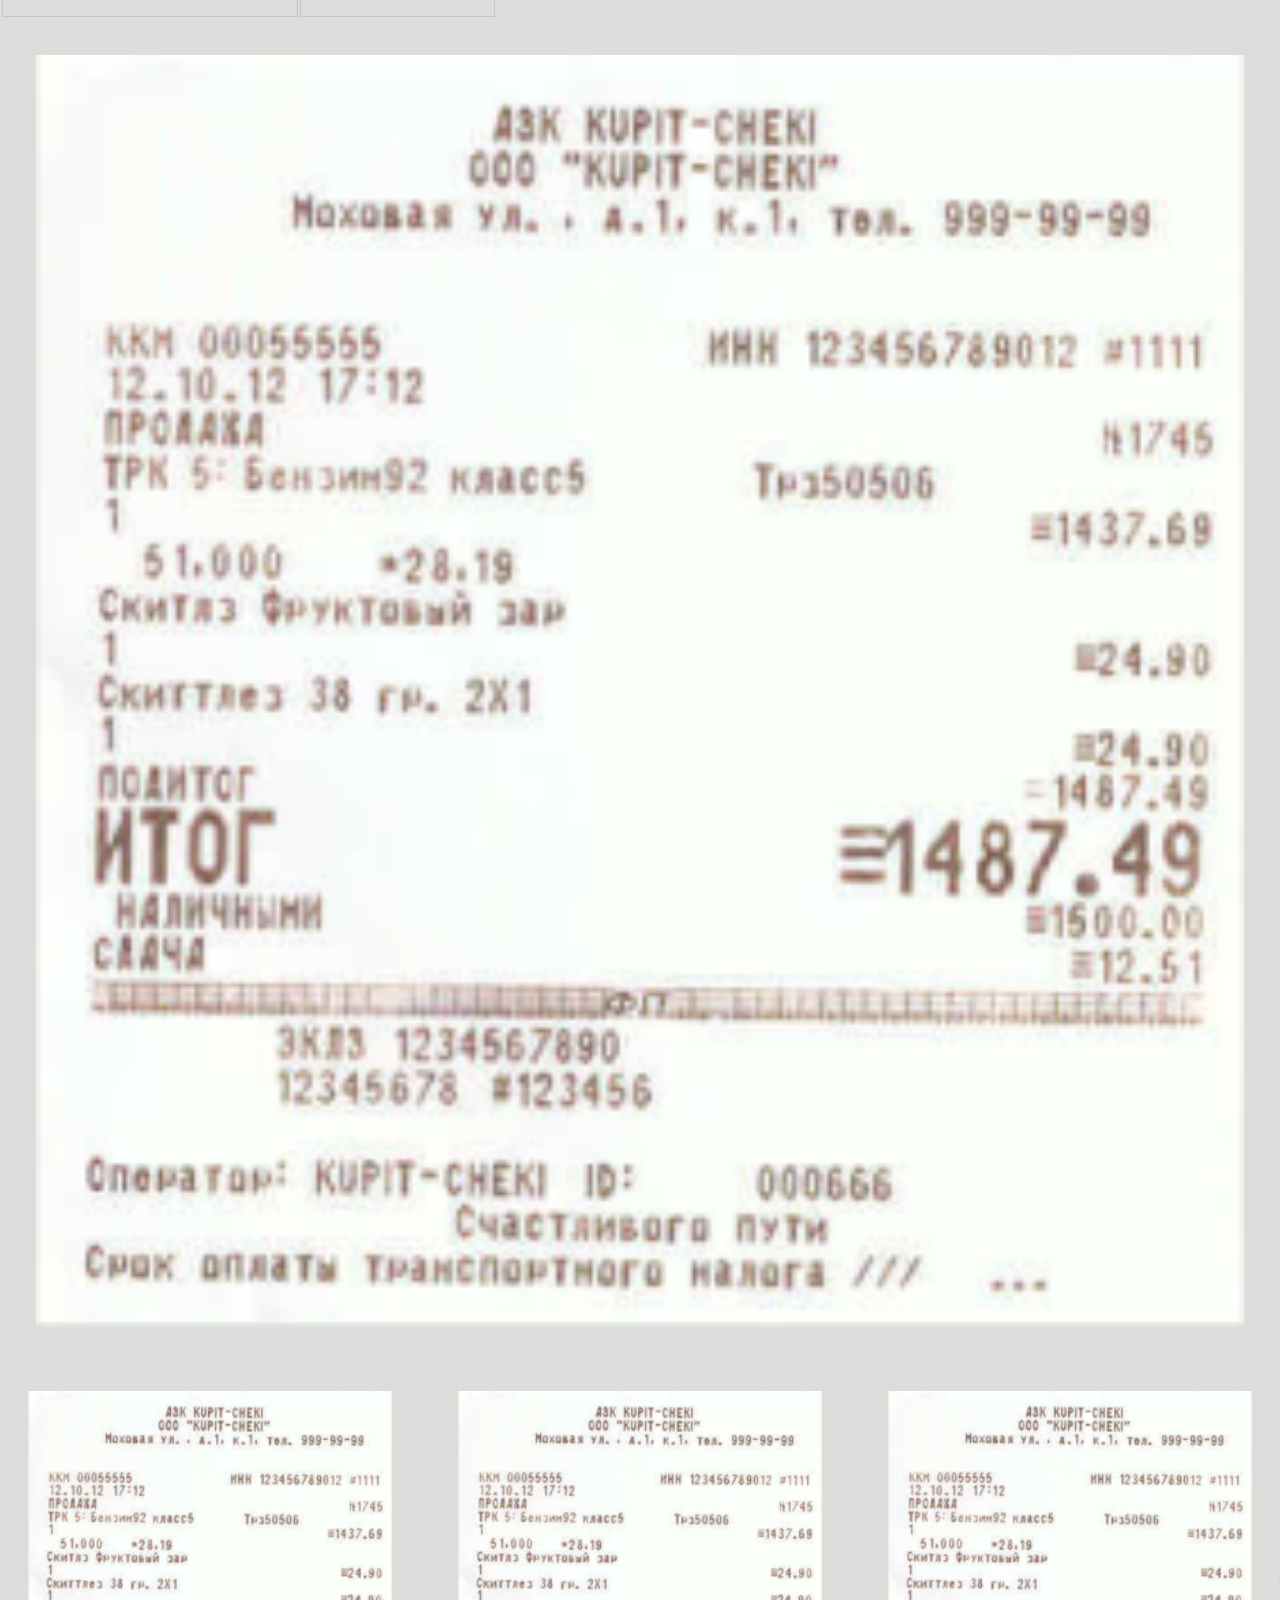
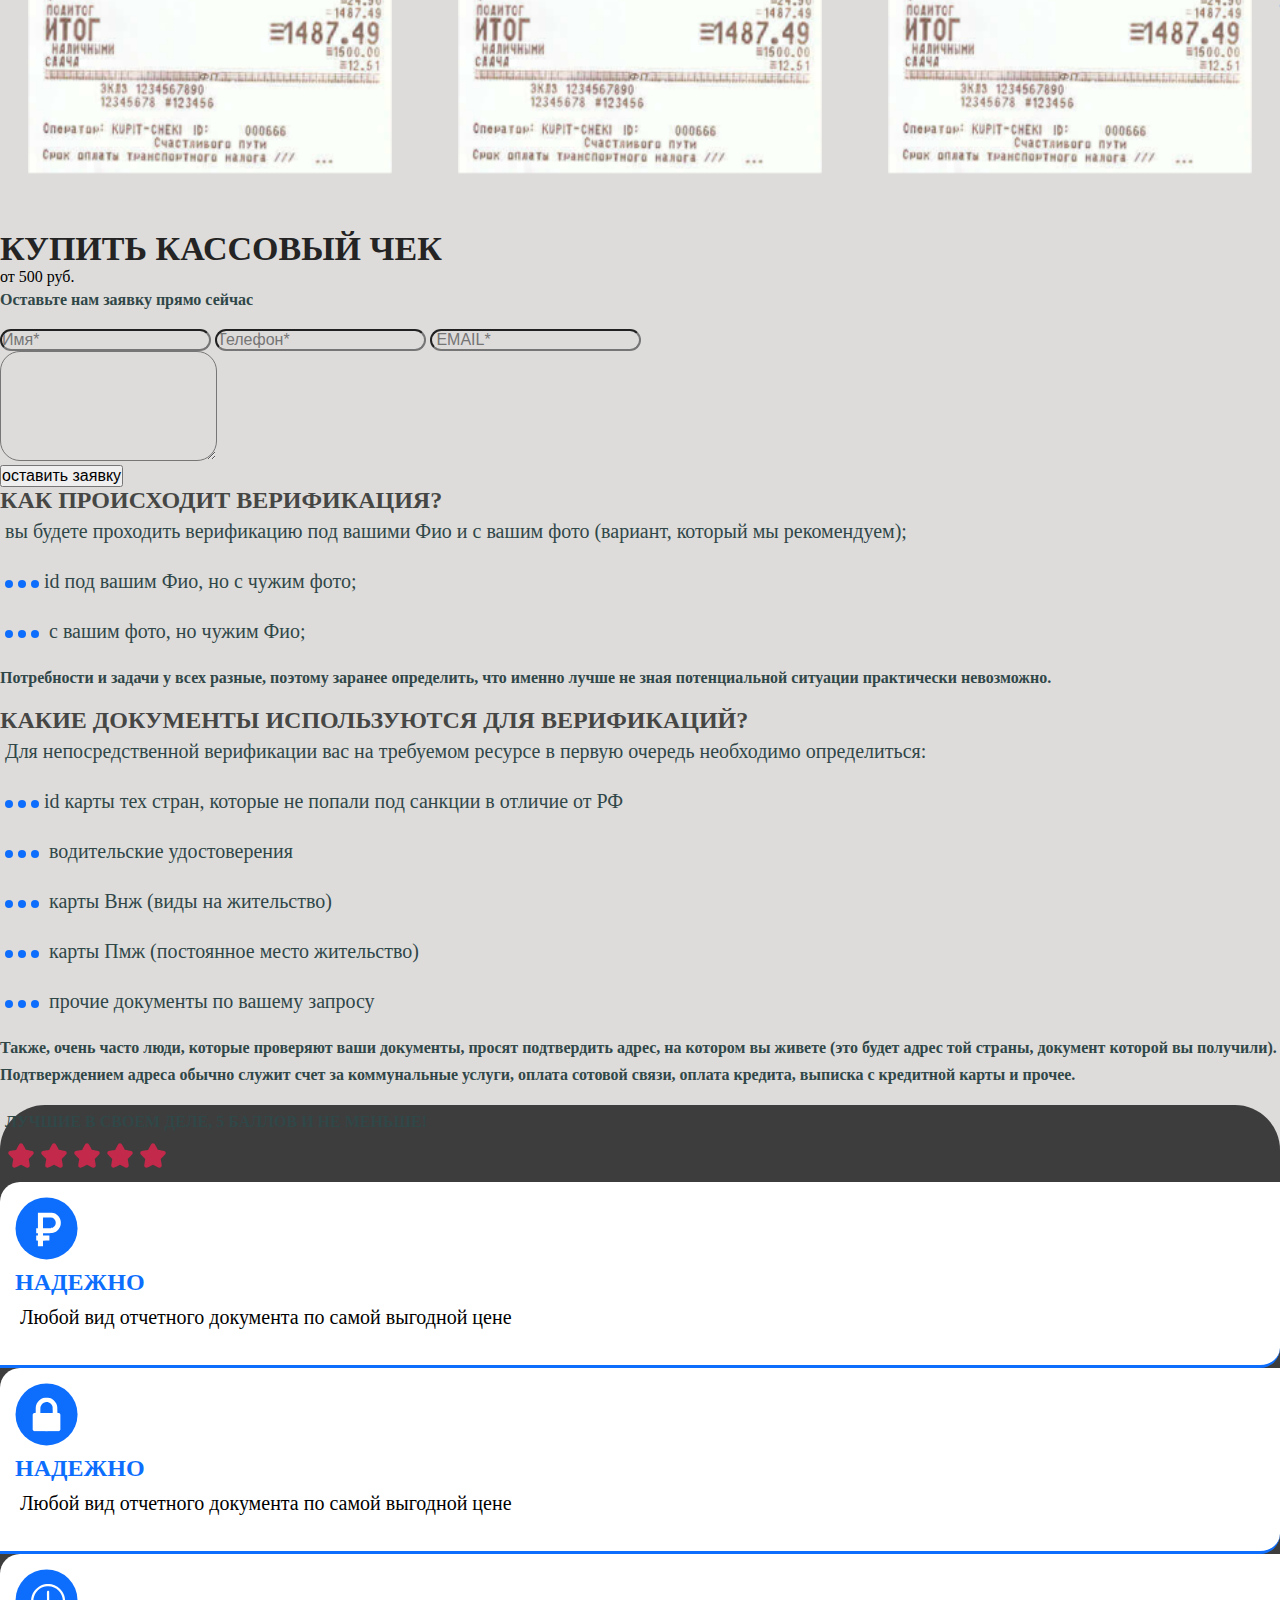
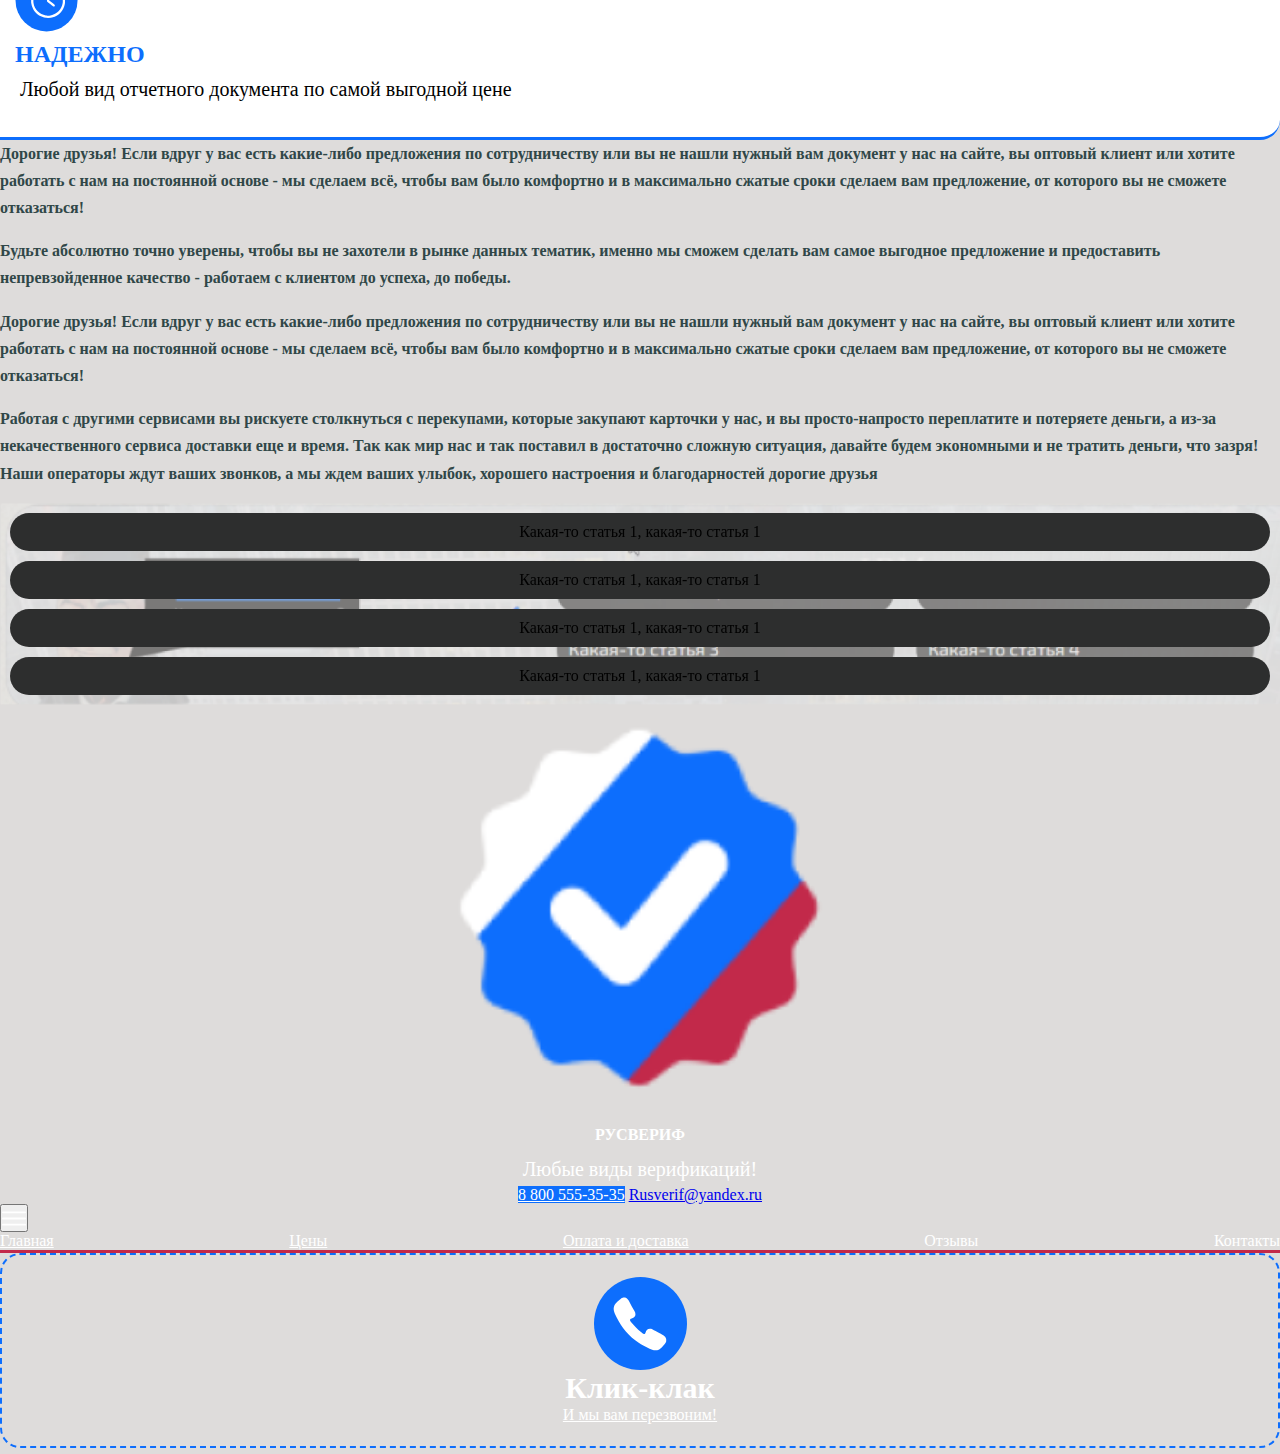
<file: sena.html>
<!doctype html>
<html lang="en">

<head>
  <meta charset="utf-8">
  <meta name="viewport" content="width=device-width, initial-scale=1">
  <title>Bootstrap demo</title>

  
  <link href="https://cdn.jsdelivr.net/npm/bootstrap@5.2.3/dist/css/bootstrap.min.css" rel="stylesheet"
    integrity="sha384-rbsA2VBKQhggwzxH7pPCaAqO46MgnOM80zW1RWuH61DGLwZJEdK2Kadq2F9CUG65" crossorigin="anonymous">
   
    <link rel="stylesheet" href="css/owl.carousel.min.css">
<link rel="stylesheet" href="css/owl.theme.default.min.css">

  <link href="css/style.css" rel="stylesheet">
</head>

<body>
  <header class="header">
    <div class="container-xxl container-xl container">
      <!--desktop uchun-->
      
      <div class="row align-items-center desktop">
        <div class="col-3">
          <div class="logo">
            <img src="img/logo.png" class="img-fluid">
            <h1 class="logo_titel">РУСВЕРИФ</h1>
            <p>Любые виды верификаций!</p>
            <a class="btn btn-info w-100" href="tel:8 800 555-35-35">8 800 555-35-35</a>
            <a class="btn btn-danger w-100" href="mailto:Rusverif@yandex.ru">Rusverif@yandex.ru</a>
          </div>
        </div>
        <div class="col-6 p-md-2 menu-class">
          <nav class="navbar navbar-expand-lg">
            <div class="container-fluid">
              <button class="navbar-toggler" type="button" data-bs-toggle="collapse" data-bs-target="#navbarNav"
                aria-controls="navbarNav" aria-expanded="false" aria-label="Toggle navigation">
                <span class="navbar-toggler-icon"></span>
              </button>
              <div class="collapse navbar-collapse" id="navbarNav">
                <ul class="navbar-nav">
                  <li class="nav-item">
                    <a class="nav-link active" aria-current="page" href="#">Главная</a>
                  </li>
                  <li class="nav-item">
                    <a class="nav-link" href="#">Цены</a>
                  </li>
                  <li class="nav-item">
                    <a class="nav-link" href="#">Оплата и доставка</a>
                  </li>
                  <li class="nav-item">
                    <a class="nav-link disabled">Отзывы</a>
                  </li>
                  <li class="nav-item">
                    <a class="nav-link disabled">Контакты</a>
                  </li>

                </ul>
              </div>
            </div>
          </nav>
          <form class="search-form mt-4">
            <div class="input-group">
              <input type="text" class="form-control" placeholder="Поиск по сайту..." aria-label="Input group example"
                aria-describedby="basic-addon1">
              <span class="input-group-text" id="basic-addon1">

                <svg xmlns="http://www.w3.org/2000/svg" width="16" height="16" fill="#ffffcc" class="bi bi-search"
                  viewBox="0 0 16 16">
                  <path
                    d="M11.742 10.344a6.5 6.5 0 1 0-1.397 1.398h-.001c.03.04.062.078.098.115l3.85 3.85a1 1 0 0 0 1.415-1.414l-3.85-3.85a1.007 1.007 0 0 0-.115-.1zM12 6.5a5.5 5.5 0 1 1-11 0 5.5 5.5 0 0 1 11 0">
                  </path>
                </svg>
              </span>

            </div>
          </form>

        </div>
        <div class="col-md-3 col-12 call-button-box">
          <div class="call-button_grup">
            <a class="call_button d-block" id="call_button">
              <div class="callimg"> <img class="img-fluid" src="img/Traced Image.svg"></div>
              <h4>Клик-клак</h4>
              <p>И мы вам перезвоним!</p>


            </a>
          </div>

        </div>
      </div>
    </div>
    <!--end desktop-->

    <!--Start mobil-->
    <div class="mobil row m-2 align-items-start justify-content-center">
      <div class="col-3">
        <div class="d-flex">
          <img src="img/Frame 11.svg" class="img-fluid ">
          <img src="img/Frame 15 (1).svg" class="img-fluid">
        </div>
      </div>
      <div class="col-6">
        <div class="logo">
          <img src="img/logo.png" class="img-fluid w-25">
          <h1 class="logo_titel">РУСВЕРИФ</h1>
          <p>Любые виды верификаций!</p>

        </div>
      </div>
      <div class="col-3">
        <nav class="navbar navbar-expand-lg">
          <div class="container-fluid">
            <button class="navbar-toggler" type="button" data-bs-toggle="collapse" data-bs-target="#navbarNav"
              aria-controls="navbarNav" aria-expanded="false" aria-label="Toggle navigation">
              <span class="navbar-toggler-icon"></span>
            </button>
            <div class="collapse navbar-collapse" id="navbarNav">
              <ul class="navbar-nav">
                <li class="nav-item">
                  <a class="nav-link active" aria-current="page" href="#">Главная</a>
                </li>
                <li class="nav-item">
                  <a class="nav-link" href="#">Цены</a>
                </li>
                <li class="nav-item">
                  <a class="nav-link" href="#">Оплата и доставка</a>
                </li>
                <li class="nav-item">
                  <a class="nav-link disabled">Отзывы</a>
                </li>
                <li class="nav-item">
                  <a class="nav-link disabled">Контакты</a>
                </li>

              </ul>
            </div>
          </div>
        </nav>
      </div>
      <div class="col-10">
        <form class="search-form mt-4">
          <div class="input-group">
            <input type="text" class="form-control" placeholder="Поиск по сайту..." aria-label="Input group example"
              aria-describedby="basic-addon1">
            <span class="input-group-text" id="basic-addon1">

              <svg xmlns="http://www.w3.org/2000/svg" width="16" height="16" fill="#ffffcc" class="bi bi-search"
                viewBox="0 0 16 16">
                <path
                  d="M11.742 10.344a6.5 6.5 0 1 0-1.397 1.398h-.001c.03.04.062.078.098.115l3.85 3.85a1 1 0 0 0 1.415-1.414l-3.85-3.85a1.007 1.007 0 0 0-.115-.1zM12 6.5a5.5 5.5 0 1 1-11 0 5.5 5.5 0 0 1 11 0">
                </path>
              </svg>
            </span>

          </div>
        </form>
      </div>

    </div>
  </header>
  <!-- Main -->
  <main class="main m-0 p-0">
    <div class="container-xxl container-xl">
      <nav class="navbr_main">
        <ul class="desktop d-flex justify-content-between">
          <li><a href="">Верификация <br>криптобирж</a></li>
          <li><a href="">Верификация<br> банков</a></li>
          <li><a class="" href="#">Верификация <br>криптобирж</a></li>
          <li><a href="">ID-Карты / ВНЖ / <br>Водительские удостоверения</a></li>
          <li><a href="">KYC/ <br>AML</a></li>
        </ul>
        <div class=" dropdowns w-100">
          <div class="button d-flex justify-content-between" id="dropdown">
            <span> Выберите услугу </span>
          </div>
          <ul class="dropdown-menu">
            <li><a class="dropdown-item" href="#">Верификация криптобирж
              </a></li>
            <li><a class="dropdown-item" href="#">Верификация банков</a></li>
            <li><a class="dropdown-item" href="#">Верификация криптобирж</a></li>
            <li><a class="dropdown-item" href="#">ID-Карты / ВНЖ / Водительские удостоверения</a></li>
            <li><a class="dropdown-item" href="#">AML</a></li>
          </ul>
        </div>
      </nav>
    </div>
  </main>
  <section>
    <div class="container-xxl container-xl container">
      <nav aria-label="breadcrumb">
        <ol class="breadcrumb">
          <li class="breadcrumb-item"><a href="#">Home</a></li>
          <li class="breadcrumb-item active"><a href="#">Library</a></li>         
        </ol>
      </nav>
     
      <div class="chekClass">
        <h1>КУПИТЬ ЧЕКИ: ПРЕИМУЩЕСТВА ОЧЕВИДНЫ</h1>
        <table class="w-100">
          <tr>
            <th class="nameChack">НАИМЕНОВАНИЕ</th>
            <th class="senaCheck">ЦЕНА</th>
          </tr>
          <tr>
           <td>Кассовые чеки</td>
           <td>от 500 руб.</td>
          </tr>
          <tr>
            <td>Кассовые чеки</td>
            <td>от 500 руб.</td>
           </tr>
           <tr>
            <td>Кассовые чеки</td>
            <td>от 500 руб.</td>
           </tr>
           <tr>
            <td>Кассовые чеки</td>
            <td>от 500 руб.</td>
           </tr>
           <tr>
            <td>Кассовые чеки</td>
            <td>от 500 руб.</td>
           </tr>
        </table>

      </div>




      <!--Karusel chek-->

      <div class="row">
        <div class="col-md-4 col-12">
          <div class="contenet-carusel">
              
            <div class="main-carousel owl-carousel">
                <div class="item "><img src="/img/image 9.png" alt="Image 1"></div>
                <div class="item"><img src="/img/image 9.png"alt="Image 2"></div>
                <div class="item"><img src="/img/image 9.png" alt="Image 3"></div>
                <div class="item"><img src="/img/image 9.png" alt="Image 3"></div>
                <!-- Добавьте другие элементы по вашему выбору -->
            </div>
            
            <!-- Миниатюрный слайдер -->
            <div class="thumbnail-carousel owl-carousel">
                <div class="item"><img src="/img/image 9.png" alt="Image 1"></div>
                <div class="item"><img src="/img/image 9.png" alt="Image 2"></div>
                <div class="item"><img src="/img/image 9.png" alt="Image 3"></div>
                <div class="item"><img src="/img/image 9.png" alt="Image 3"></div>
                <!-- Добавьте другие элементы по вашему выбору -->
            </div>
          
          </div>
        </div>
      <div class="col-md-7 col-12">
        <div class="titelclass">
          <h1>КУПИТЬ КАССОВЫЙ ЧЕК</h1>
          <a class="btn btn-dark text-white mt-3">от 500 руб.</a>
        </div>
        <div class="form-class bg-white p-4 mt-5">
          <p class="text-form">Оставьте нам заявку прямо сейчас</p>
          <form action="">
            <div class="form row align-items-center justify-content-between">
              <div class="col-md-6">
                <input class="form-control" type="text" placeholder="Имя*"
                  aria-label="Disabled input example">
                <input class="form-control mt-3 mb-3" type="text" placeholder="Телефон*"
                  aria-label="Disabled input example">
                  <input class="form-control" type="text" placeholder=" EMAIL*"
                  aria-label="Disabled input example">

              </div>
              <div class="col-md-6">
                <textarea class="form-control m-md-0 mt-3" id="exampleFormControlTextarea1" rows="6"></textarea>
              </div>
              <div class="col-md-12">
                <button type="submit" class="btn btn-primary w-100 mt-3">оставить заявку</button>
              </div>
            </div>
          </form>
      </div>
      </div>
      </div>
        <h2>Как происходит верификация?</h2>
        <p class="text">
          вы будете проходить верификацию под вашими Фио и с вашим фото (вариант, который мы рекомендуем);        </p>
        <ul>
          <li>
            <p class="text">
              <i class="bi bi-circle-fill"></i><i class="bi bi-circle-fill"></i><i class="bi bi-circle-fill"></i>id
              под вашим Фио, но с чужим фото;            </p>
          </li>
          <li>
            <p class="text">
              <i class="bi bi-circle-fill"></i><i class="bi bi-circle-fill"></i><i class="bi bi-circle-fill"></i>
              с вашим фото, но чужим Фио;          </li>
         
        </ul>
        <p class="text-wrapper-20">
          Потребности и задачи у всех разные, поэтому заранее определить, что именно лучше не зная потенциальной ситуации практически невозможно.
        </p>
      </article>
      <article>
        <h2>КАКИЕ ДОКУМЕНТЫ ИСПОЛЬЗУЮТСЯ ДЛЯ ВЕРИФИКАЦИЙ?</h2>
        <p class="text">
          Для непосредственной верификации вас на требуемом ресурсе в первую очередь необходимо определиться:
        </p>
        <ul>
          <li>
            <p class="text">
              <i class="bi bi-circle-fill"></i><i class="bi bi-circle-fill"></i><i class="bi bi-circle-fill"></i>id
              карты тех стран, которые не попали под санкции в отличие от РФ
            </p>
          </li>
          <li>
            <p class="text">
              <i class="bi bi-circle-fill"></i><i class="bi bi-circle-fill"></i><i class="bi bi-circle-fill"></i>
              водительские удостоверения
          </li>
          <li>
            <p class="text">
              <i class="bi bi-circle-fill"></i><i class="bi bi-circle-fill"></i><i class="bi bi-circle-fill"></i>
              карты Внж (виды на жительство)
            </p>
          </li>
          <li>
            <p class="text">
              <i class="bi bi-circle-fill"></i><i class="bi bi-circle-fill"></i><i class="bi bi-circle-fill"></i>
              карты Пмж (постоянное место жительство)

            </p>
          </li>
          <li>
            <p class="text">
              <i class="bi bi-circle-fill"></i><i class="bi bi-circle-fill"></i><i class="bi bi-circle-fill"></i>
              прочие документы по вашему запросу
            </p>
          </li>
        </ul>
        <p class="text-wrapper-20">
          Также, очень часто люди, которые проверяют ваши документы, просят подтвердить адрес, на котором вы живете (это
          будет адрес той страны, документ которой вы получили). Подтверждением адреса обычно служит счет за
          коммунальные услуги, оплата сотовой связи, оплата кредита, выписка с кредитной карты и прочее.
        </p>
      </article>
      <div class=" otzivi bg-dark row p-4 align-items-center">
        <div class="text col-md-3 col-12 text-center">
          <h5 class="text-white text-uppercase">ЛУЧШИЕ В СВОЕМ ДЕЛЕ, 5 БАЛЛОВ И НЕ МЕНЬШЕ!</h5>
          <img src="img/frame-39.svg">
        </div>
        <div class="col-md-8 col-12 mt-md-0 mt-4">
          <div class="cardgroup d-md-flex flex-md-row flex-column gap-4 justify-content-between">
            <div class=" bg-white text-center">
              <img src="img/frame-11-3.svg ">
              <h4 class="text-primary">Надежно</h4>
              <p class="text">Любой вид отчетного документа по самой выгодной цене</p>
            </div>
            <div class=" bg-white text-center ">
              <img src="img/frame-11-2.svg">
              <h4 class="text-primary">Надежно</h4>
              <p class="text">Любой вид отчетного документа по самой выгодной цене</p>
            </div>
            <div class="bg-white text-center">
              <img src="img/frame-11-1.svg">
              <h4 class="text-primary">Надежно</h4>
              <p class="text">Любой вид отчетного документа по самой выгодной цене</p>
            </div>

          </div>
        </div>
      </div>
      <article class="mt-2">
        <p class="text-wrapper-20">
          Дорогие друзья! Если вдруг у вас есть какие-либо предложения по сотрудничеству или вы не нашли нужный вам
          документ у нас на сайте, вы оптовый клиент или хотите работать с нам на постоянной основе - мы сделаем всё,
          чтобы вам было комфортно и в максимально сжатые сроки сделаем вам предложение, от которого вы не сможете
          отказаться! </p>
        <p class="text-wrapper-20">
          Будьте абсолютно точно уверены, чтобы вы не захотели в рынке данных тематик, именно мы сможем сделать вам
          самое выгодное предложение и предоставить непревзойденное качество - работаем с клиентом до успеха, до победы.
        </p>
        <p class="text-wrapper-20">
          Дорогие друзья! Если вдруг у вас есть какие-либо предложения по сотрудничеству или вы не нашли нужный вам
          документ у нас на сайте, вы оптовый клиент или хотите работать с нам на постоянной основе - мы сделаем всё,
          чтобы вам было комфортно и в максимально сжатые сроки сделаем вам предложение, от которого вы не сможете
          отказаться!
        </p>
        <p class="text-wrapper-20">
          Работая с другими сервисами вы рискуете столкнуться с перекупами, которые закупают карточки у нас, и вы
          просто-напросто переплатите и потеряете деньги, а из-за некачественного сервиса доставки еще и время. Так как
          мир нас и так поставил в достаточно сложную ситуация, давайте будем экономными и не тратить деньги, что зазря!
          Наши операторы ждут ваших звонков, а мы ждем ваших улыбок, хорошего настроения и благодарностей дорогие друзья
      </article>
    </div>
    <div class="container-xxl container-xl container">

      <div class="beforefooter row p-4 justify-content-between align-items-center p-5">
        <div class="col-md-3 ">
            <div class="rech position-relative">
              <div class="rech_box bg-dark">
                <h6 class="text-white">РУСВЕРИФ</h6>
                <p class="text-white">Хочешь получить прилив?
                  Закажи у нас Вериф!</p>
              </div>
            </div>
        </div>


        <div class="col-md-7 b-info">
          <div class="owl-carousel owl-theme owl-loaded">
            <div class="owl-stage-outer">
                <div class="owl-stage">
                    <div class="owl-item">
                      <div class="d-flex flex-md-row flex-column">
                        <div class="class="post_item"">
                        <div class="textslider text-white ">Какая-то статья 1, какая-то статья 1</div>
                        <div class="textslider text-white">Какая-то статья 1, какая-то статья 1</div>
                        </div>
                        <div class="post_item">
                          <div class="textslider text-white ">Какая-то статья 1, какая-то статья 1</div>
                          <div class="textslider text-white">Какая-то статья 1, какая-то статья 1</div>
                          </div>
                      </div>
                    </div>
                    <div class="owl-item">
                      <div class="d-flex flex-md-row flex-column">
                        <div class="post_item">
                          <div class="textslider text-white ">Какая-то статья 1, какая-то статья 1</div>
                          <div class="textslider text-white">Какая-то статья 1, какая-то статья 1</div>
                          </div>
                          <div class="post_item">
                            <div class="textslider text-white ">Какая-то статья 1, какая-то статья 1</div>
                            <div class="textslider text-white">Какая-то статья 1, какая-то статья 1</div>
                            </div>
                      </div>
                    </div>
                    <div class="owl-item">
                      <div class="d-flex flex-md-row flex-column">
                        <div class="post_item">
                          <div class="textslider text-white ">Какая-то статья 1, какая-то статья 1</div>
                          <div class="textslider text-white">Какая-то статья 1, какая-то статья 1</div>
                          </div>
                          <div class="post_item">
                            <div class="textslider text-white ">Какая-то статья 1, какая-то статья 1</div>
                            <div class="textslider text-white">Какая-то статья 1, какая-то статья 1</div>
                            </div>
                      </div>
                    </div>
                </div>
            </div>
           
        </div>
        
      </div>
      
        </div>
    </div>

    </div>
  </section>
  <footer class="bg-dark mt-5">
    <div class="container-md-xxl container">
      <!--desktop uchun-->
      <div class="row align-items-center desktop">
        <div class="col-3">
          <div class="logo">
            <img src="img/logo.png" class="img-fluid">
            <h1 class="logo_titel">РУСВЕРИФ</h1>
            <p>Любые виды верификаций!</p>
            <a class="btn btn-info w-100" href="tel:8 800 555-35-35">8 800 555-35-35</a>
            <a class="btn btn-danger w-100" href="mailto:Rusverif@yandex.ru">Rusverif@yandex.ru</a>
          </div>
        </div>
        <div class="col-6 p-md-2 menu-class">
          <nav class="navbar navbar-expand-lg">
            <div class="container-fluid">
              <button class="navbar-toggler" type="button" data-bs-toggle="collapse" data-bs-target="#navbarNav"
                aria-controls="navbarNav" aria-expanded="false" aria-label="Toggle navigation">
                <span class="navbar-toggler-icon"></span>
              </button>
              <div class="collapse navbar-collapse" id="navbarNav">
                <ul class="navbar-nav">
                  <li class="nav-item">
                    <a class="nav-link active" aria-current="page" href="#">Главная</a>
                  </li>
                  <li class="nav-item">
                    <a class="nav-link" href="#">Цены</a>
                  </li>
                  <li class="nav-item">
                    <a class="nav-link" href="#">Оплата и доставка</a>
                  </li>
                  <li class="nav-item">
                    <a class="nav-link disabled">Отзывы</a>
                  </li>
                  <li class="nav-item">
                    <a class="nav-link disabled">Контакты</a>
                  </li>

                </ul>
              </div>
            </div>
          </nav>
          

        </div>
        <div class="col-md-3 col-12 call-button-box">
          <div class="call-button_grup">
            <a class="call_button d-block" id="call_button">
              <div class="callimg"> <img class="img-fluid" src="img/Traced Image.svg"></div>
              <h4>Клик-клак</h4>
              <p>И мы вам перезвоним!</p>


            </a>
          </div>

        </div>
      </div>
    </div>
    <!--end desktop-->

    <!--Start mobil-->
    <div class="mobil  row m-2 align-items-start justify-content-center">
      <div class="col-12 mt-4">
        <div class="logo">
          <img src="img/logo.png" class="img-fluid w-25">
          <h1 class="logo_titel">РУСВЕРИФ</h1>
          <p>Любые виды верификаций!</p>

        </div>
      </div>
      <div class="col-12">
        <div class="d-flex align-items-center justify-content-center">
          <img src="img/Frame 11.svg" class="img-fluid ">
          <img src="img/Frame 15 (1).svg" class="img-fluid">
        </div>
      </div>
     
    
      

    </div>
  </footer>
  <script src="https://cdn.jsdelivr.net/npm/@popperjs/core@2.11.6/dist/umd/popper.min.js"
    integrity="sha384-oBqDVmMz9ATKxIep9tiCxS/Z9fNfEXiDAYTujMAeBAsjFuCZSmKbSSUnQlmh/jp3"
    crossorigin="anonymous"></script>
  <script src="https://cdn.jsdelivr.net/npm/bootstrap@5.2.3/dist/js/bootstrap.bundle.min.js"
    integrity="sha384-kenU1KFdBIe4zVF0s0G1M5b4hcpxyD9F7jL+jjXkk+Q2h455rYXK/7HAuoJl+0I4"
    crossorigin="anonymous"></script>
    <script src="js/jQuery v3.7.1.js"></script>
    <script src="js/owl.carousel.min.js"></script>
    <script src="js/main.js"></script>

</body>

</html>
</file>
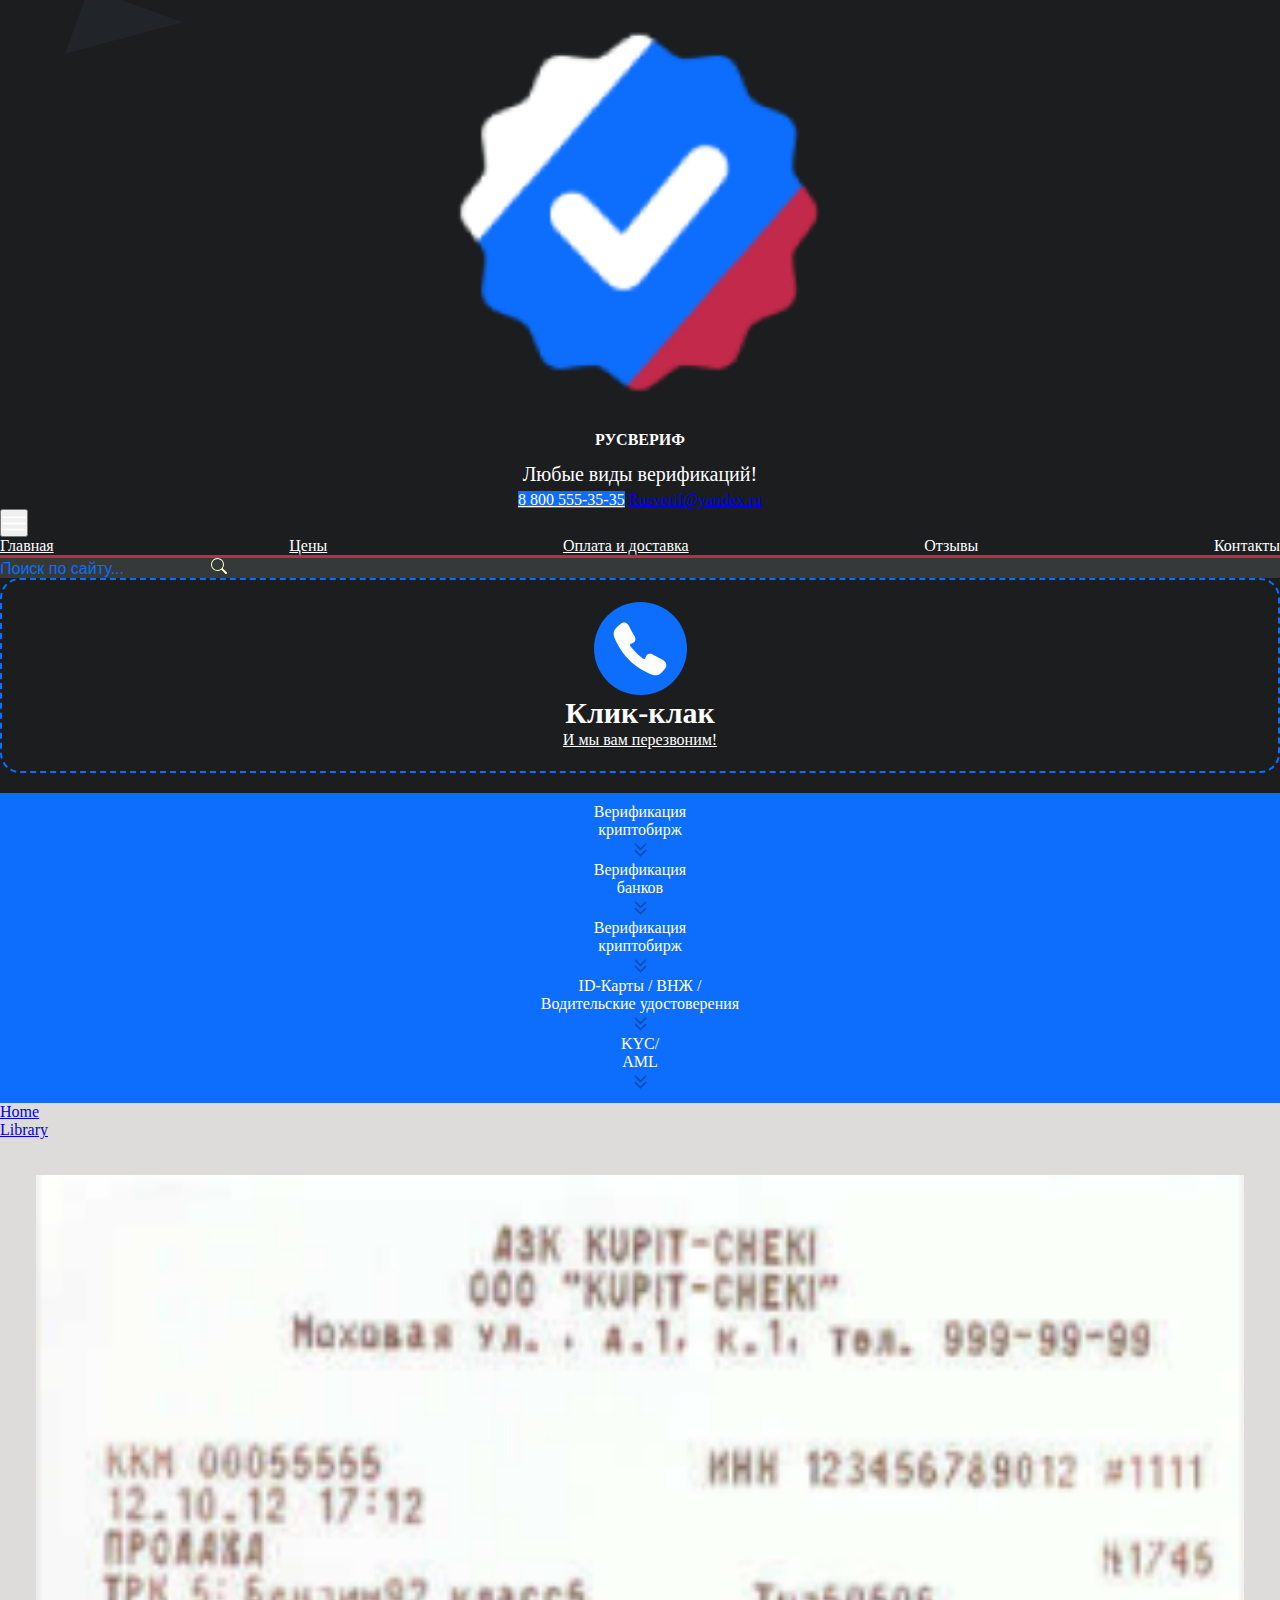
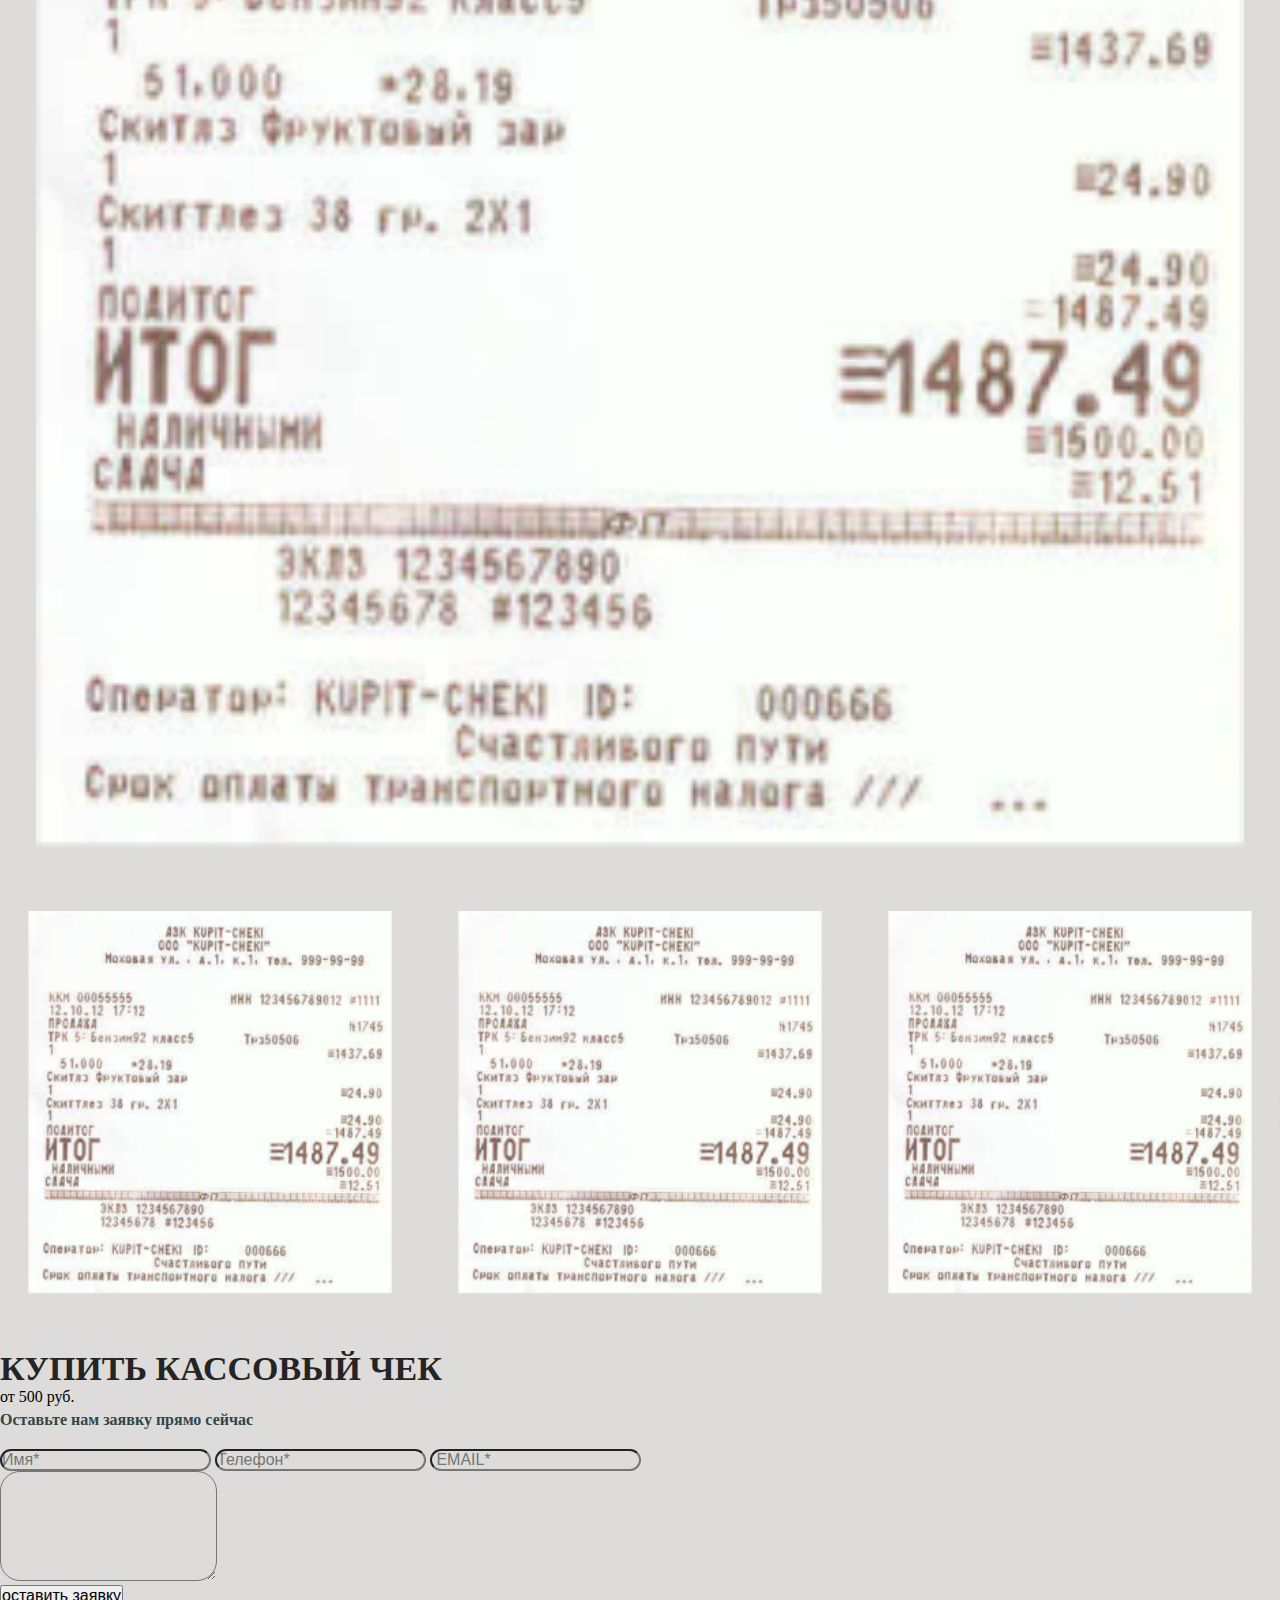
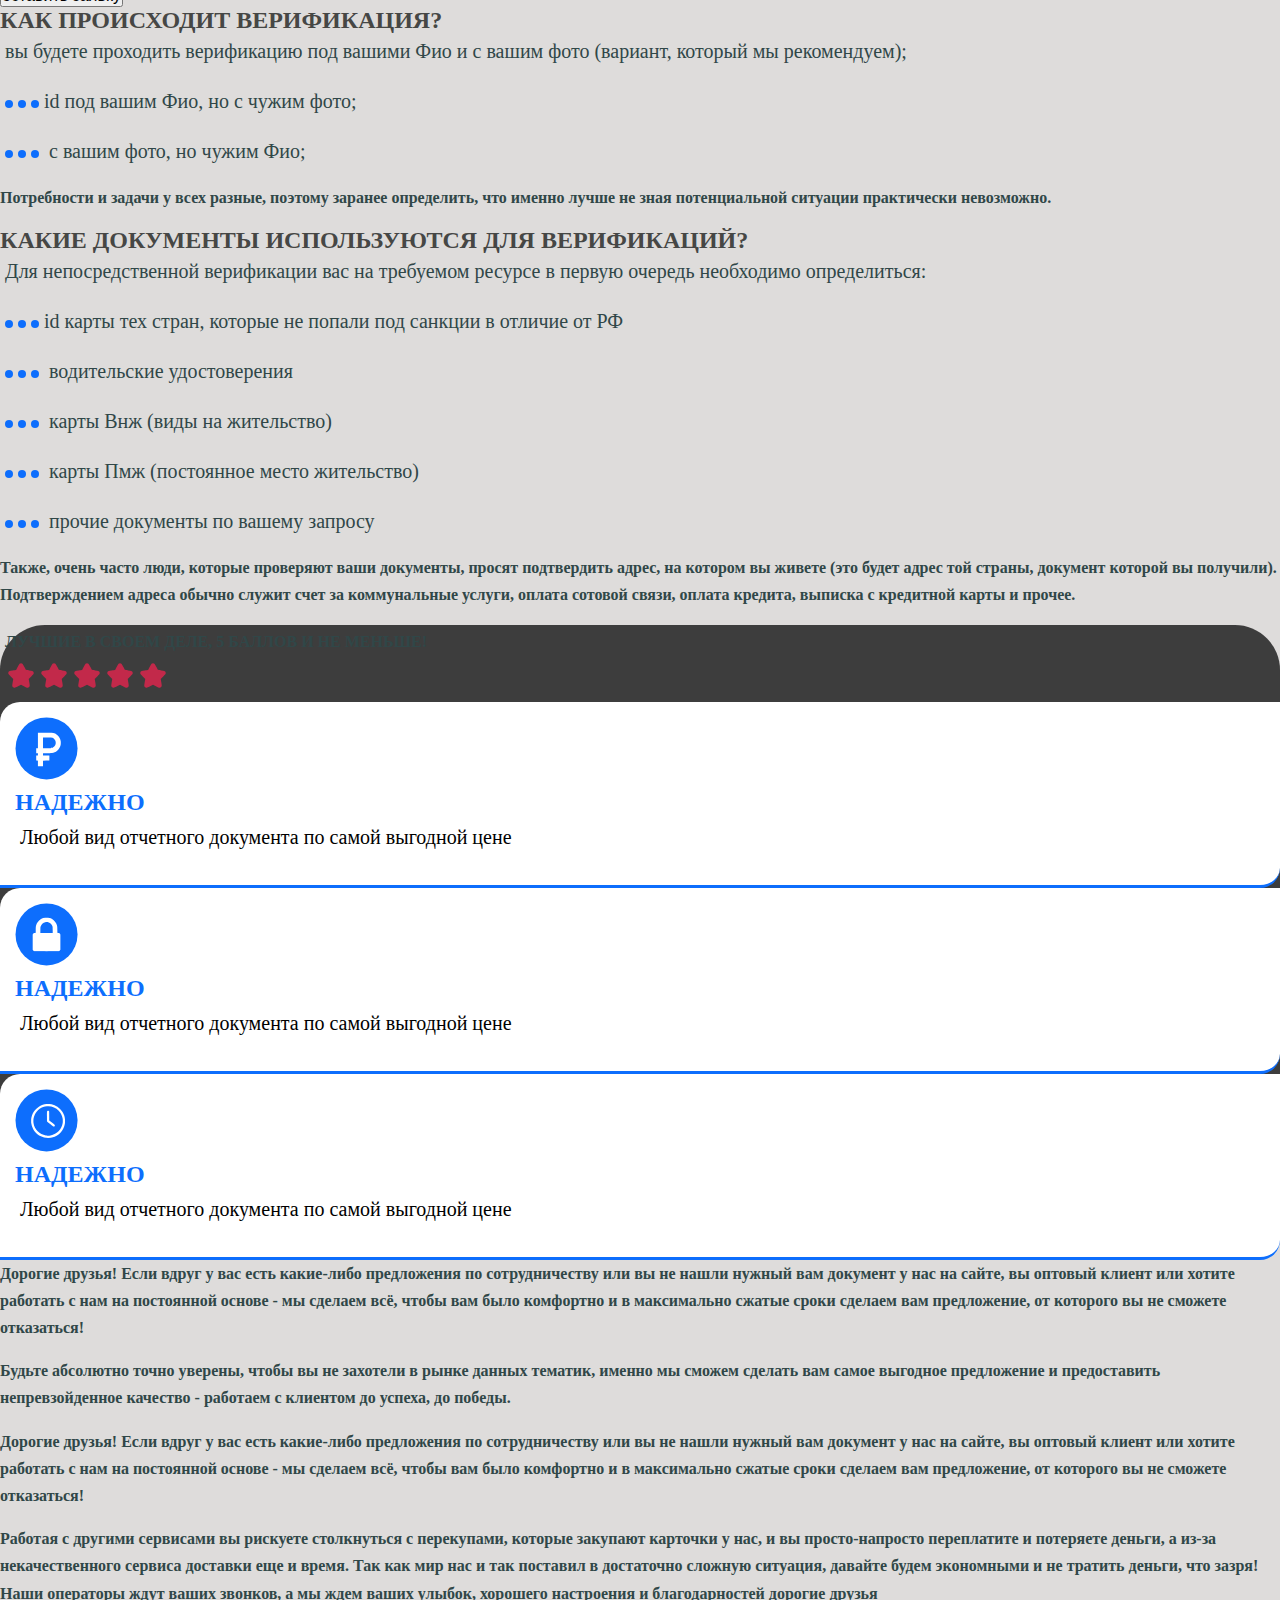
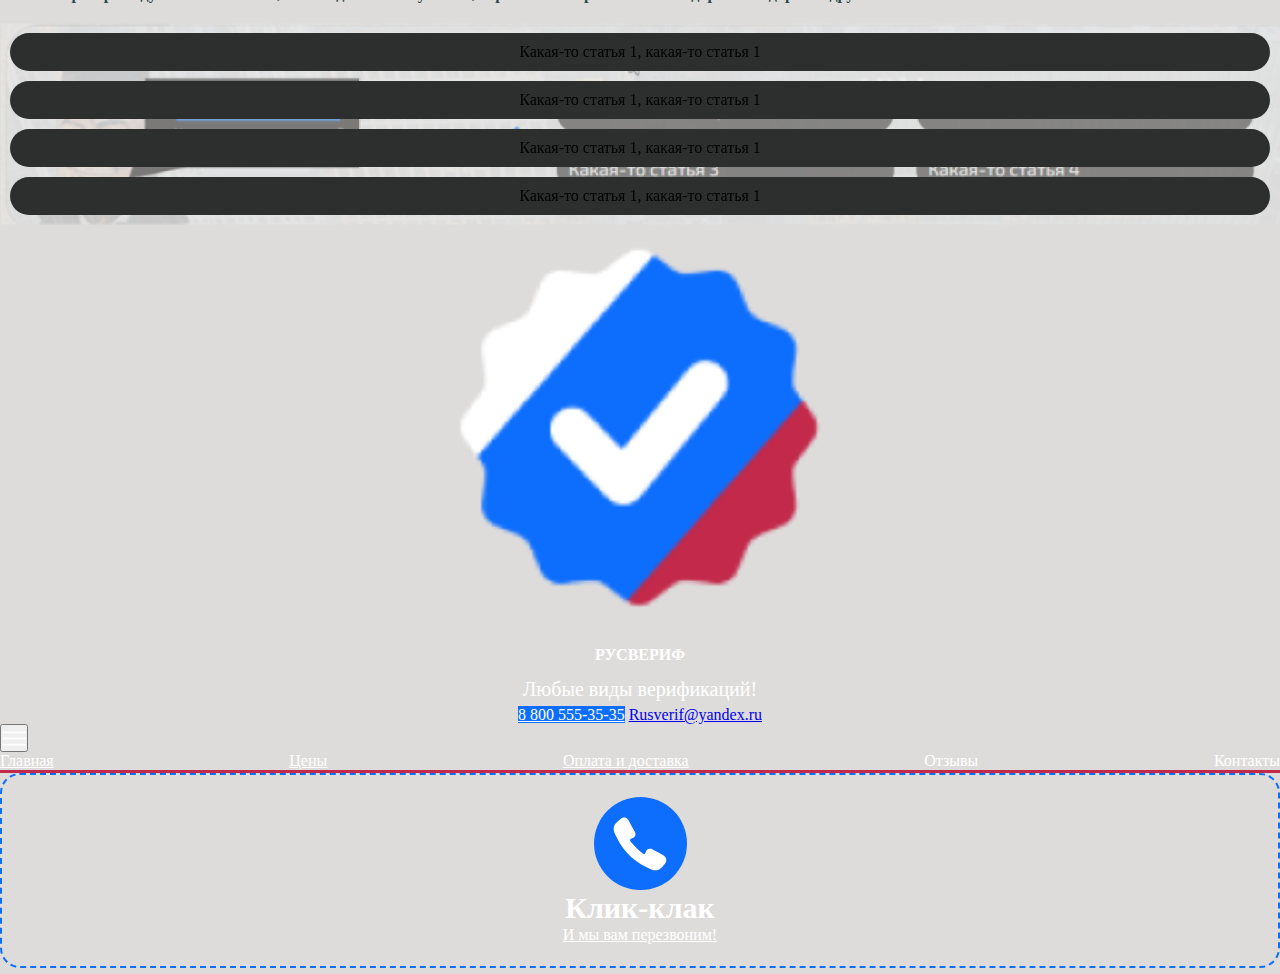
<file: tovar.html>
<!doctype html>
<html lang="en">

<head>
  <meta charset="utf-8">
  <meta name="viewport" content="width=device-width, initial-scale=1">
  <title>Bootstrap demo</title>

  
  <link href="https://cdn.jsdelivr.net/npm/bootstrap@5.2.3/dist/css/bootstrap.min.css" rel="stylesheet"
    integrity="sha384-rbsA2VBKQhggwzxH7pPCaAqO46MgnOM80zW1RWuH61DGLwZJEdK2Kadq2F9CUG65" crossorigin="anonymous">
   
    <link rel="stylesheet" href="css/owl.carousel.min.css">
<link rel="stylesheet" href="css/owl.theme.default.min.css">

  <link href="css/style.css" rel="stylesheet">
</head>

<body>
  <header class="header">
    <div class="container-xxl container-xl container">
      <!--desktop uchun-->
      
      <div class="row align-items-center desktop">
        <div class="col-3">
          <div class="logo">
            <img src="img/logo.png" class="img-fluid">
            <h1 class="logo_titel">РУСВЕРИФ</h1>
            <p>Любые виды верификаций!</p>
            <a class="btn btn-info w-100" href="tel:8 800 555-35-35">8 800 555-35-35</a>
            <a class="btn btn-danger w-100" href="mailto:Rusverif@yandex.ru">Rusverif@yandex.ru</a>
          </div>
        </div>
        <div class="col-6 p-md-2 menu-class">
          <nav class="navbar navbar-expand-lg">
            <div class="container-fluid">
              <button class="navbar-toggler" type="button" data-bs-toggle="collapse" data-bs-target="#navbarNav"
                aria-controls="navbarNav" aria-expanded="false" aria-label="Toggle navigation">
                <span class="navbar-toggler-icon"></span>
              </button>
              <div class="collapse navbar-collapse" id="navbarNav">
                <ul class="navbar-nav">
                  <li class="nav-item">
                    <a class="nav-link active" aria-current="page" href="#">Главная</a>
                  </li>
                  <li class="nav-item">
                    <a class="nav-link" href="#">Цены</a>
                  </li>
                  <li class="nav-item">
                    <a class="nav-link" href="#">Оплата и доставка</a>
                  </li>
                  <li class="nav-item">
                    <a class="nav-link disabled">Отзывы</a>
                  </li>
                  <li class="nav-item">
                    <a class="nav-link disabled">Контакты</a>
                  </li>

                </ul>
              </div>
            </div>
          </nav>
          <form class="search-form mt-4">
            <div class="input-group">
              <input type="text" class="form-control" placeholder="Поиск по сайту..." aria-label="Input group example"
                aria-describedby="basic-addon1">
              <span class="input-group-text" id="basic-addon1">

                <svg xmlns="http://www.w3.org/2000/svg" width="16" height="16" fill="#ffffcc" class="bi bi-search"
                  viewBox="0 0 16 16">
                  <path
                    d="M11.742 10.344a6.5 6.5 0 1 0-1.397 1.398h-.001c.03.04.062.078.098.115l3.85 3.85a1 1 0 0 0 1.415-1.414l-3.85-3.85a1.007 1.007 0 0 0-.115-.1zM12 6.5a5.5 5.5 0 1 1-11 0 5.5 5.5 0 0 1 11 0">
                  </path>
                </svg>
              </span>

            </div>
          </form>

        </div>
        <div class="col-md-3 col-12 call-button-box">
          <div class="call-button_grup">
            <a class="call_button d-block" id="call_button">
              <div class="callimg"> <img class="img-fluid" src="img/Traced Image.svg"></div>
              <h4>Клик-клак</h4>
              <p>И мы вам перезвоним!</p>


            </a>
          </div>

        </div>
      </div>
    </div>
    <!--end desktop-->

    <!--Start mobil-->
    <div class="mobil row m-2 align-items-start justify-content-center">
      <div class="col-3">
        <div class="d-flex">
          <img src="img/Frame 11.svg" class="img-fluid ">
          <img src="img/Frame 15 (1).svg" class="img-fluid">
        </div>
      </div>
      <div class="col-6">
        <div class="logo">
          <img src="img/logo.png" class="img-fluid w-25">
          <h1 class="logo_titel">РУСВЕРИФ</h1>
          <p>Любые виды верификаций!</p>

        </div>
      </div>
      <div class="col-3">
        <nav class="navbar navbar-expand-lg">
          <div class="container-fluid">
            <button class="navbar-toggler" type="button" data-bs-toggle="collapse" data-bs-target="#navbarNav"
              aria-controls="navbarNav" aria-expanded="false" aria-label="Toggle navigation">
              <span class="navbar-toggler-icon"></span>
            </button>
            <div class="collapse navbar-collapse" id="navbarNav">
              <ul class="navbar-nav">
                <li class="nav-item">
                  <a class="nav-link active" aria-current="page" href="#">Главная</a>
                </li>
                <li class="nav-item">
                  <a class="nav-link" href="#">Цены</a>
                </li>
                <li class="nav-item">
                  <a class="nav-link" href="#">Оплата и доставка</a>
                </li>
                <li class="nav-item">
                  <a class="nav-link disabled">Отзывы</a>
                </li>
                <li class="nav-item">
                  <a class="nav-link disabled">Контакты</a>
                </li>

              </ul>
            </div>
          </div>
        </nav>
      </div>
      <div class="col-10">
        <form class="search-form mt-4">
          <div class="input-group">
            <input type="text" class="form-control" placeholder="Поиск по сайту..." aria-label="Input group example"
              aria-describedby="basic-addon1">
            <span class="input-group-text" id="basic-addon1">

              <svg xmlns="http://www.w3.org/2000/svg" width="16" height="16" fill="#ffffcc" class="bi bi-search"
                viewBox="0 0 16 16">
                <path
                  d="M11.742 10.344a6.5 6.5 0 1 0-1.397 1.398h-.001c.03.04.062.078.098.115l3.85 3.85a1 1 0 0 0 1.415-1.414l-3.85-3.85a1.007 1.007 0 0 0-.115-.1zM12 6.5a5.5 5.5 0 1 1-11 0 5.5 5.5 0 0 1 11 0">
                </path>
              </svg>
            </span>

          </div>
        </form>
      </div>

    </div>
  </header>
  <!-- Main -->
  <main class="main m-0 p-0">
    <div class="container-xxl container-xl">
      <nav class="navbr_main">
        <ul class="desktop d-flex justify-content-between">
          <li><a href="">Верификация <br>криптобирж</a></li>
          <li><a href="">Верификация<br> банков</a></li>
          <li><a class="" href="#">Верификация <br>криптобирж</a></li>
          <li><a href="">ID-Карты / ВНЖ / <br>Водительские удостоверения</a></li>
          <li><a href="">KYC/ <br>AML</a></li>
        </ul>
        <div class=" dropdowns w-100">
          <div class="button d-flex justify-content-between" id="dropdown">
            <span> Выберите услугу </span>
          </div>
          <ul class="dropdown-menu">
            <li><a class="dropdown-item" href="#">Верификация криптобирж
              </a></li>
            <li><a class="dropdown-item" href="#">Верификация банков</a></li>
            <li><a class="dropdown-item" href="#">Верификация криптобирж</a></li>
            <li><a class="dropdown-item" href="#">ID-Карты / ВНЖ / Водительские удостоверения</a></li>
            <li><a class="dropdown-item" href="#">AML</a></li>
          </ul>
        </div>
      </nav>
    </div>
  </main>
  <section>
    <div class="container-xxl container-xl container">
      <nav aria-label="breadcrumb">
        <ol class="breadcrumb">
          <li class="breadcrumb-item"><a href="#">Home</a></li>
          <li class="breadcrumb-item active"><a href="#">Library</a></li>         
        </ol>
      </nav>
      <!--Karusel chek-->
      <div class="row">
        <div class="col-md-4 col-12">
          <div class="contenet-carusel">
              
            <div class="main-carousel owl-carousel">
                <div class="item "><img src="/img/image 9.png" alt="Image 1"></div>
                <div class="item"><img src="/img/image 9.png"alt="Image 2"></div>
                <div class="item"><img src="/img/image 9.png" alt="Image 3"></div>
                <div class="item"><img src="/img/image 9.png" alt="Image 3"></div>
                <!-- Добавьте другие элементы по вашему выбору -->
            </div>
            
            <!-- Миниатюрный слайдер -->
            <div class="thumbnail-carousel owl-carousel">
                <div class="item"><img src="/img/image 9.png" alt="Image 1"></div>
                <div class="item"><img src="/img/image 9.png" alt="Image 2"></div>
                <div class="item"><img src="/img/image 9.png" alt="Image 3"></div>
                <div class="item"><img src="/img/image 9.png" alt="Image 3"></div>
                <!-- Добавьте другие элементы по вашему выбору -->
            </div>
          
          </div>
        </div>
      <div class="col-md-7 col-12">
        <div class="titelclass">
          <h1>КУПИТЬ КАССОВЫЙ ЧЕК</h1>
          <a class="btn btn-dark text-white mt-3">от 500 руб.</a>
        </div>
        <div class="form-class bg-white p-4 mt-5">
          <p class="text-form">Оставьте нам заявку прямо сейчас</p>
          <form action="">
            <div class="form row align-items-center justify-content-between">
              <div class="col-md-6">
                <input class="form-control" type="text" placeholder="Имя*"
                  aria-label="Disabled input example">
                <input class="form-control mt-3 mb-3" type="text" placeholder="Телефон*"
                  aria-label="Disabled input example">
                  <input class="form-control" type="text" placeholder=" EMAIL*"
                  aria-label="Disabled input example">

              </div>
              <div class="col-md-6">
                <textarea class="form-control m-md-0 mt-3" id="exampleFormControlTextarea1" rows="6"></textarea>
              </div>
              <div class="col-md-12">
                <button type="submit" class="btn btn-primary w-100 mt-3">оставить заявку</button>
              </div>
            </div>
          </form>
      </div>
      </div>
      </div>
        <h2>Как происходит верификация?</h2>
        <p class="text">
          вы будете проходить верификацию под вашими Фио и с вашим фото (вариант, который мы рекомендуем);        </p>
        <ul>
          <li>
            <p class="text">
              <i class="bi bi-circle-fill"></i><i class="bi bi-circle-fill"></i><i class="bi bi-circle-fill"></i>id
              под вашим Фио, но с чужим фото;            </p>
          </li>
          <li>
            <p class="text">
              <i class="bi bi-circle-fill"></i><i class="bi bi-circle-fill"></i><i class="bi bi-circle-fill"></i>
              с вашим фото, но чужим Фио;          </li>
         
        </ul>
        <p class="text-wrapper-20">
          Потребности и задачи у всех разные, поэтому заранее определить, что именно лучше не зная потенциальной ситуации практически невозможно.
        </p>
      </article>
      <article>
        <h2>КАКИЕ ДОКУМЕНТЫ ИСПОЛЬЗУЮТСЯ ДЛЯ ВЕРИФИКАЦИЙ?</h2>
        <p class="text">
          Для непосредственной верификации вас на требуемом ресурсе в первую очередь необходимо определиться:
        </p>
        <ul>
          <li>
            <p class="text">
              <i class="bi bi-circle-fill"></i><i class="bi bi-circle-fill"></i><i class="bi bi-circle-fill"></i>id
              карты тех стран, которые не попали под санкции в отличие от РФ
            </p>
          </li>
          <li>
            <p class="text">
              <i class="bi bi-circle-fill"></i><i class="bi bi-circle-fill"></i><i class="bi bi-circle-fill"></i>
              водительские удостоверения
          </li>
          <li>
            <p class="text">
              <i class="bi bi-circle-fill"></i><i class="bi bi-circle-fill"></i><i class="bi bi-circle-fill"></i>
              карты Внж (виды на жительство)
            </p>
          </li>
          <li>
            <p class="text">
              <i class="bi bi-circle-fill"></i><i class="bi bi-circle-fill"></i><i class="bi bi-circle-fill"></i>
              карты Пмж (постоянное место жительство)

            </p>
          </li>
          <li>
            <p class="text">
              <i class="bi bi-circle-fill"></i><i class="bi bi-circle-fill"></i><i class="bi bi-circle-fill"></i>
              прочие документы по вашему запросу
            </p>
          </li>
        </ul>
        <p class="text-wrapper-20">
          Также, очень часто люди, которые проверяют ваши документы, просят подтвердить адрес, на котором вы живете (это
          будет адрес той страны, документ которой вы получили). Подтверждением адреса обычно служит счет за
          коммунальные услуги, оплата сотовой связи, оплата кредита, выписка с кредитной карты и прочее.
        </p>
      </article>
      <div class=" otzivi bg-dark row p-4 align-items-center">
        <div class="text col-md-3 col-12 text-center">
          <h5 class="text-white text-uppercase">ЛУЧШИЕ В СВОЕМ ДЕЛЕ, 5 БАЛЛОВ И НЕ МЕНЬШЕ!</h5>
          <img src="img/frame-39.svg">
        </div>
        <div class="col-md-8 col-12 mt-md-0 mt-4">
          <div class="cardgroup d-md-flex flex-md-row flex-column gap-4 justify-content-between">
            <div class=" bg-white text-center">
              <img src="img/frame-11-3.svg ">
              <h4 class="text-primary">Надежно</h4>
              <p class="text">Любой вид отчетного документа по самой выгодной цене</p>
            </div>
            <div class=" bg-white text-center ">
              <img src="img/frame-11-2.svg">
              <h4 class="text-primary">Надежно</h4>
              <p class="text">Любой вид отчетного документа по самой выгодной цене</p>
            </div>
            <div class="bg-white text-center">
              <img src="img/frame-11-1.svg">
              <h4 class="text-primary">Надежно</h4>
              <p class="text">Любой вид отчетного документа по самой выгодной цене</p>
            </div>

          </div>
        </div>
      </div>
      <article class="mt-2">
        <p class="text-wrapper-20">
          Дорогие друзья! Если вдруг у вас есть какие-либо предложения по сотрудничеству или вы не нашли нужный вам
          документ у нас на сайте, вы оптовый клиент или хотите работать с нам на постоянной основе - мы сделаем всё,
          чтобы вам было комфортно и в максимально сжатые сроки сделаем вам предложение, от которого вы не сможете
          отказаться! </p>
        <p class="text-wrapper-20">
          Будьте абсолютно точно уверены, чтобы вы не захотели в рынке данных тематик, именно мы сможем сделать вам
          самое выгодное предложение и предоставить непревзойденное качество - работаем с клиентом до успеха, до победы.
        </p>
        <p class="text-wrapper-20">
          Дорогие друзья! Если вдруг у вас есть какие-либо предложения по сотрудничеству или вы не нашли нужный вам
          документ у нас на сайте, вы оптовый клиент или хотите работать с нам на постоянной основе - мы сделаем всё,
          чтобы вам было комфортно и в максимально сжатые сроки сделаем вам предложение, от которого вы не сможете
          отказаться!
        </p>
        <p class="text-wrapper-20">
          Работая с другими сервисами вы рискуете столкнуться с перекупами, которые закупают карточки у нас, и вы
          просто-напросто переплатите и потеряете деньги, а из-за некачественного сервиса доставки еще и время. Так как
          мир нас и так поставил в достаточно сложную ситуация, давайте будем экономными и не тратить деньги, что зазря!
          Наши операторы ждут ваших звонков, а мы ждем ваших улыбок, хорошего настроения и благодарностей дорогие друзья
      </article>
    </div>
    <div class="container-xxl container-xl container">

      <div class="beforefooter row p-4 justify-content-between align-items-center p-5">
        <div class="col-md-3 ">
            <div class="rech position-relative">
              <div class="rech_box bg-dark">
                <h6 class="text-white">РУСВЕРИФ</h6>
                <p class="text-white">Хочешь получить прилив?
                  Закажи у нас Вериф!</p>
              </div>
            </div>
        </div>


        <div class="col-md-7 b-info">
          <div class="owl-carousel owl-theme owl-loaded">
            <div class="owl-stage-outer">
                <div class="owl-stage">
                    <div class="owl-item">
                      <div class="d-flex flex-md-row flex-column">
                        <div class="class="post_item"">
                        <div class="textslider text-white ">Какая-то статья 1, какая-то статья 1</div>
                        <div class="textslider text-white">Какая-то статья 1, какая-то статья 1</div>
                        </div>
                        <div class="post_item">
                          <div class="textslider text-white ">Какая-то статья 1, какая-то статья 1</div>
                          <div class="textslider text-white">Какая-то статья 1, какая-то статья 1</div>
                          </div>
                      </div>
                    </div>
                    <div class="owl-item">
                      <div class="d-flex flex-md-row flex-column">
                        <div class="post_item">
                          <div class="textslider text-white ">Какая-то статья 1, какая-то статья 1</div>
                          <div class="textslider text-white">Какая-то статья 1, какая-то статья 1</div>
                          </div>
                          <div class="post_item">
                            <div class="textslider text-white ">Какая-то статья 1, какая-то статья 1</div>
                            <div class="textslider text-white">Какая-то статья 1, какая-то статья 1</div>
                            </div>
                      </div>
                    </div>
                    <div class="owl-item">
                      <div class="d-flex flex-md-row flex-column">
                        <div class="post_item">
                          <div class="textslider text-white ">Какая-то статья 1, какая-то статья 1</div>
                          <div class="textslider text-white">Какая-то статья 1, какая-то статья 1</div>
                          </div>
                          <div class="post_item">
                            <div class="textslider text-white ">Какая-то статья 1, какая-то статья 1</div>
                            <div class="textslider text-white">Какая-то статья 1, какая-то статья 1</div>
                            </div>
                      </div>
                    </div>
                </div>
            </div>
           
        </div>
        
      </div>
      
        </div>
    </div>

    </div>
  </section>
  <footer class="bg-dark mt-5">
    <div class="container-md-xxl container">
      <!--desktop uchun-->
      <div class="row align-items-center desktop">
        <div class="col-3">
          <div class="logo">
            <img src="img/logo.png" class="img-fluid">
            <h1 class="logo_titel">РУСВЕРИФ</h1>
            <p>Любые виды верификаций!</p>
            <a class="btn btn-info w-100" href="tel:8 800 555-35-35">8 800 555-35-35</a>
            <a class="btn btn-danger w-100" href="mailto:Rusverif@yandex.ru">Rusverif@yandex.ru</a>
          </div>
        </div>
        <div class="col-6 p-md-2 menu-class">
          <nav class="navbar navbar-expand-lg">
            <div class="container-fluid">
              <button class="navbar-toggler" type="button" data-bs-toggle="collapse" data-bs-target="#navbarNav"
                aria-controls="navbarNav" aria-expanded="false" aria-label="Toggle navigation">
                <span class="navbar-toggler-icon"></span>
              </button>
              <div class="collapse navbar-collapse" id="navbarNav">
                <ul class="navbar-nav">
                  <li class="nav-item">
                    <a class="nav-link active" aria-current="page" href="#">Главная</a>
                  </li>
                  <li class="nav-item">
                    <a class="nav-link" href="#">Цены</a>
                  </li>
                  <li class="nav-item">
                    <a class="nav-link" href="#">Оплата и доставка</a>
                  </li>
                  <li class="nav-item">
                    <a class="nav-link disabled">Отзывы</a>
                  </li>
                  <li class="nav-item">
                    <a class="nav-link disabled">Контакты</a>
                  </li>

                </ul>
              </div>
            </div>
          </nav>
          

        </div>
        <div class="col-md-3 col-12 call-button-box">
          <div class="call-button_grup">
            <a class="call_button d-block" id="call_button">
              <div class="callimg"> <img class="img-fluid" src="img/Traced Image.svg"></div>
              <h4>Клик-клак</h4>
              <p>И мы вам перезвоним!</p>


            </a>
          </div>

        </div>
      </div>
    </div>
    <!--end desktop-->

    <!--Start mobil-->
    <div class="mobil  row m-2 align-items-start justify-content-center">
      <div class="col-12 mt-4">
        <div class="logo">
          <img src="img/logo.png" class="img-fluid w-25">
          <h1 class="logo_titel">РУСВЕРИФ</h1>
          <p>Любые виды верификаций!</p>

        </div>
      </div>
      <div class="col-12">
        <div class="d-flex align-items-center justify-content-center">
          <img src="img/Frame 11.svg" class="img-fluid ">
          <img src="img/Frame 15 (1).svg" class="img-fluid">
        </div>
      </div>
     
    
      

    </div>
  </footer>
  <script src="https://cdn.jsdelivr.net/npm/@popperjs/core@2.11.6/dist/umd/popper.min.js"
    integrity="sha384-oBqDVmMz9ATKxIep9tiCxS/Z9fNfEXiDAYTujMAeBAsjFuCZSmKbSSUnQlmh/jp3"
    crossorigin="anonymous"></script>
  <script src="https://cdn.jsdelivr.net/npm/bootstrap@5.2.3/dist/js/bootstrap.bundle.min.js"
    integrity="sha384-kenU1KFdBIe4zVF0s0G1M5b4hcpxyD9F7jL+jjXkk+Q2h455rYXK/7HAuoJl+0I4"
    crossorigin="anonymous"></script>
    <script src="js/jQuery v3.7.1.js"></script>
    <script src="js/owl.carousel.min.js"></script>
    <script src="js/main.js"></script>

</body>

</html>
</file>
<file: css/style.css>
@font-face {
    font-family: "exo2_black";
    src: url(/fonts/exo2_0_black.otf);
}

@font-face {
    font-family: "exo2_bold";
    src: url(/fonts/exo2_0_bold.otf);
}

@font-face {
    font-family: "exo2_0_extrabold";
    src: url(/fonts/exo2_0_extrabold.otf);
}

@font-face {
    font-family: "exo2_extralight";
    src: url(/fonts/exo2_0_extralight.otf);
}

@font-face {
    font-family: "exo2_0_italic";
    src: url(/fonts/exo2_0_italic.otf);
}

@font-face {
    font-family: "Exo 2";
    src: url(/fonts/exo2_0_light.otf);
}

@font-face {
    font-family: "exo2_medium";
    src: url(/fonts/exo2_0_medium.otf);
}

@font-face {
    font-family: "Exo 22";
    src: url(/fonts/exo2_0_regular.otf);
}


*{
    margin:0;
    padding:0;
  
    font-size: 16px;
    
}
body{
    font-size: 16px;
}

.header{
background: #1B1D1F;
padding:20px 0;

}
container{}
.logo{
    text-align:center;
}
.logo img{
    width: 30%;
}
.main{
    margin: 0;
}

.logo h1{
    font-family: Exo 2;
color:#FFFFFF;
font-weight: 600;
line-height: 70px;
letter-spacing: 0em;
margin:0;
padding:0;  

}
.logo p{
    color:#fff;
    margin:-13px 0 5px 0 ;
    font-family: Exo 2;
font-size: 20px;
font-weight: 400;
line-height: 24px;
letter-spacing: 0em;

}
body{
   background: #DEDCDB;
}


.logo .btn-info{
    background:#0D6EFD;
    border-color:#0D6EFD;
    margin:5px 0 ;
    border-radius: 0;
    color: #fff;
}
/* end logo*/
/* start menu*/
.mobil{
  display: none;
}
.menu-class nav{   
    border-bottom:3px solid #C2294A;
   padding: 0;
}
.menu-class .nav-link{
    color:#fff !important;
}
/* search-form*/
.search-form .input-group{
    background: #353939 ;
    padding: 15px, 4px, 15px;
   
}
.search-form .form-control,
.search-form .form-control::placeholder {
    background: none;
    border: none;
    color: #0D6EFD !important;
}
.search-form .input-group-text{
    background: none;
    border: none;
}
.navbar-nav {
    display: flex;
    justify-content: space-between;
    width: 100%; /* Ensure the list takes up the full width of its container */
}

.navbar-nav .nav-item {
   /* Allow items to grow and take up available space */
    text-align: center; /* Optionally center the text within each item */
}

/* call button*/
.call-button_grup{
    border:2px dashed #0D6EFD;
    border-radius:8px;
    text-align:center;   

padding: 22px 0px 22px 0px;
border-radius: 20px;
}
.callimg{
    margin: 0 auto;
    width: 93px;
    height: 93px;
    background: #0D6EFD;
    border-radius: 50px;
    display: flex;
    align-items: center;
    justify-content: center;
}
.call-button-box h4{
    font-family: Exo 2;
font-size: 30px;
font-weight: 600;
line-height: 36px;
letter-spacing: 0em;
color: #fff;
text-decoration: none;

}
.call_button{
    text-decoration:none;
    color:#fff
}
.call_button p{
    text-decoration: underline;
}
/* main*/
.main{
    background: #0D6EFD;
}
.main .desktop {
    list-style: none;
padding: 10px 0px 10px 0px;
    
}
.main .desktop li::after{
    content: "";
    display: block;    
    width: 13px;
    height: 14px;
    background: url(/img/Vector\ \(1\).svg) no-repeat;
    background-position: center center;
    background-size: cover;
    text-align: center;
    margin: 4px auto;

}
.main .desktop li{
    text-align: center;
}

.main .desktop li a{
color: #FFFFFF;
text-decoration: none;
text-align: center;
}
.dropdowns{
    display: none;
}
.navbar-toggler-icon {
    display: inline-block;
    width: 1.5em;
    height: 1.5em;
    vertical-align: middle;
    background-image: url(/img/bar.svg);
    background-repeat: no-repeat;
    background-position: center;
    background-size: 100%;
  }
  .nav-link,.nav-link .active{
    color: #FFFFFF !important;
  }
 
  section{
    padding: 0;
    margin: 0;
    
  }
  section h2{
    color: #464745;
font-family: Exo 2;
font-size: 24px;
font-style: normal;
font-weight: 600;
line-height: normal;
text-transform: uppercase;

  }
  section p{
    color: #304748;
font-family: Exo 2;
font-size: 1.25 rem;
font-style: normal;
font-weight: 600;
line-height: 170%; /* 34px */
margin-bottom: 1rem;
  }
 .message{
    border-radius: 30px;
 }

 /** before footer start*/
.beforefooter{
    background: url(/img/bacgroundbefor2.png) no-repeat;
    background-position: left center;
    background-size: cover;
   
    align-items: center;
}
.rech_box{
    position: absolute;
    padding: 10px;
    width: 250px;
    text-align: center;
  top:-80px;
  left:85px;
}
.rech_box:after{
    content:"";
    display:block;   
   width: 0;
    height: 0;
    border-bottom: 70px solid #212529;
    border-left: 100px solid transparent;
    border-right: 50px solid transparen;
    transform:rotate(200deg);
    position:absolute;
   top:100%;
    left:-11px;
    margin:-25px -20px 0 0;
    z-index:-0;
  }

  .form-control{
    border-radius: 20px;
    background: #DEDCDB;
  }
 .message .btn{
    border-radius: 15px;

  }
  .bi-circle-fill{
      display: inline-block;
      width: 8px;
      height: 8px;
      background: #0D6EFD;
      margin-right: 5px ;
      border-radius: 30px;
  }
  ul{
      list-style: none;
  }
  .text{
      margin-left: 5px;
    color: #304748;
font-family: Exo 2;
font-size: 20px;
font-style: normal;
font-weight: 400;
line-height: 170%; /* 34px */
  }
 /** before footer eend*/


 /*jnzizvi*/
 .otzivi{
    border-radius: 45px;
    background: #3D3D3D;
 }
 .otzivi .col-md-8 img{
   
 }
 .otzivi h4{
    color: #0D6EFD;
    font-family: Exo 2;
    font-size: 24px;
    font-style: normal;
    font-weight: 600;
    line-height: 150%; /* 36px */
    text-transform: uppercase;
 }
 .otzivi p{
    color: #000;
    ptext-align: center;
    font-family: Exo 2;
    font-size: 20px;
    font-style: normal;
    font-weight: 500;
    line-height: 170%; /* 34px */ 
 }
 .otzivi .bg-white{
    border-radius: 20px 0px;
    border-bottom: 3px solid #0D6EFD;
    background: #FFF;
    padding: 15px;
 }
 .text-wraper h4{
    border-bottom: 1px solid #1B1D1F;
    padding-bottom: 10px;
}
 /* slider*/
.b-info .textslider{
    border-radius: 50px;
    background: #2D2E2E;
    margin: 10px !important;
    padding: 10px;
   
    text-align: center;
 }
 .b-info .owl-stage{
     position: relative;
 }
 .b-info .owl-theme .owl-nav button{
     margin: 0;
     position: absolute;
     left: 50%;
     top:0%;
 }
 .b-info .owl-nav button span{
     font-size: 100px !important;
     color: #0D6EFD !important;
     background: none !important;
   
 }

 .b-info .owl-theme .owl-nav .owl-next{
     left: 100%;
 } 
 .b-info .owl-theme .owl-nav .owl-prev{
     left:-6%;
 }
/* 'это для слайдер товар*/ 
 /* Стили для миниатюрного слайдера */
 .main-carousel .owl-carousel .owl-nav.disabled{
    display: none;
 }
 .main-carousel .item{
    padding: 36px;
 }
 .thumbnail-carousel .item {
    padding: 28px;
 }
 



.thumbnail-carousel .owl-nav button {
position: absolute;
margin-left: 15px;
top: 50%;
transform: translate(-50%,-50%);
}
.thumbnail-carousel .owl-nav .owl-prev {
    left: -25px;
}

.thumbnail-carousel .owl-nav .owl-next {
    right: -25px;
}
 .thumbnail-carousel .owl-stage-outer {
    overflow: hidden;
}
.thumbnail-carousel .owl-item {
    margin: 0;
}
.thumbnail-carousel .owl-dots {
    text-align: center;
    margin-top: 10px;
}
.form-class{
    border-radius: 30px;
}
/*titel class*/
.titelclass h1{
    color: #242424;
font-family: Exo 2;
font-size: 34px;
font-style: normal;
font-weight: 600;
line-height: normal;
text-transform: uppercase;
}
.chekClass h1{
    color: #242424;
font-family: Exo 2;
font-size: 34px;
font-style: normal;
font-weight: 600;
line-height: normal;
text-transform: uppercase;
margin: 56px 0;
}
th,td{
    padding:10px 40px;
}
table th:first-child{
    border-radius: 15px 0px 0px 0px;
background: #2D2E2E;

}
 table th{
    color: #FFF;
    font-family: Exo 2;
    font-size: 24px;
    font-style: normal;
    font-weight: 600;
    line-height: 150%; /* 36px */
    text-transform: uppercase;
}
table th:last-child{
    border-radius: 0px 15px 0px 0px;
background: #C2294A;


}
td{
    border: 1px solid rgba(0, 0, 0, 0.10);
  
    color: #304748;
font-family: Exo 2;
font-size: 20px;
font-style: normal;
font-weight: 600;
line-height: 150%; /* 30px */
text-transform: uppercase; 
}
@media only screen and (max-width: 768px) {
    body{
        background: #fff;
     }
     .arrow-messge {
         display: none;
     }
    .mobil{
        display: flex;
    }
    .desktop,.navbr_main .desktop{
        display: none !important;
    }
    .dropdowns{
        display: block;
        width: 100%;

    }
    .owl-theme .owl-nav button{
        margin: 0;
        position: absolute;
        left: 50%;
        top:25%;
    }
    .dropdowns bottom{
        color: #fff;
        width: 100% !important;
        justify-content: space-between;
        align-items: baseline;
    }
    .dropdowns .button span{
        color: #fff;
        width: 100% !important;

    }
    .logo h1{
        font-size: 18px;
    }
    .logo p{
        font-size: 6.4px
    }
    .dropdowns .button span::after{
        content: "";
        display: inline-block;
        background-image: url(/img/Vector\ 4.svg);
        background-repeat: no-repeat;
        width: 11.9px;
       height: 4.46px;
        background-position: center bottom;
        background-size: cover;
        float: right;
        clear: both;
        margin-top: 10px;

    }
     article h2{
        color: #464745;
        font-family: Exo 2;
        font-size: 18px;
        font-style: normal;
        font-weight: 600;
        line-height: normal;
        text-transform: uppercase;
    }
    .text{
        color: #304748;
        font-family: Exo 2;
        font-size: 14px;
        font-style: normal;
        font-weight: 600;
        line-height: normal; 
    }
    .cardgroup .bg-white{
        margin-top: 20px;
    }
    .otzivi, .message{
        margin: 0 10px;
    }
   
       
        .rech_box{
            position: relative;
            padding: 10px;
            width: 250px;
            text-align: center;
          top:0;
          left:0;
          margin-bottom: 10px;
        }
        table th{
            color: #FFF;
font-family: Exo 2;
font-size: 14px;
font-style: normal;
font-weight: 600;
line-height: normal;
text-transform: uppercase;
        }
        th,td{
            padding:0;
            text-align: center;
            background: #2E2E2E;
            color: #FFF;
            font-family: Exo 2;
            font-size: 12px;
            font-style: normal;
            font-weight: 600;
            line-height: normal;
        }
    }
  
  

  @media only screen and (max-width: 500px) {
    body {
      background-color: lightblue;
    }
  }
</file>
